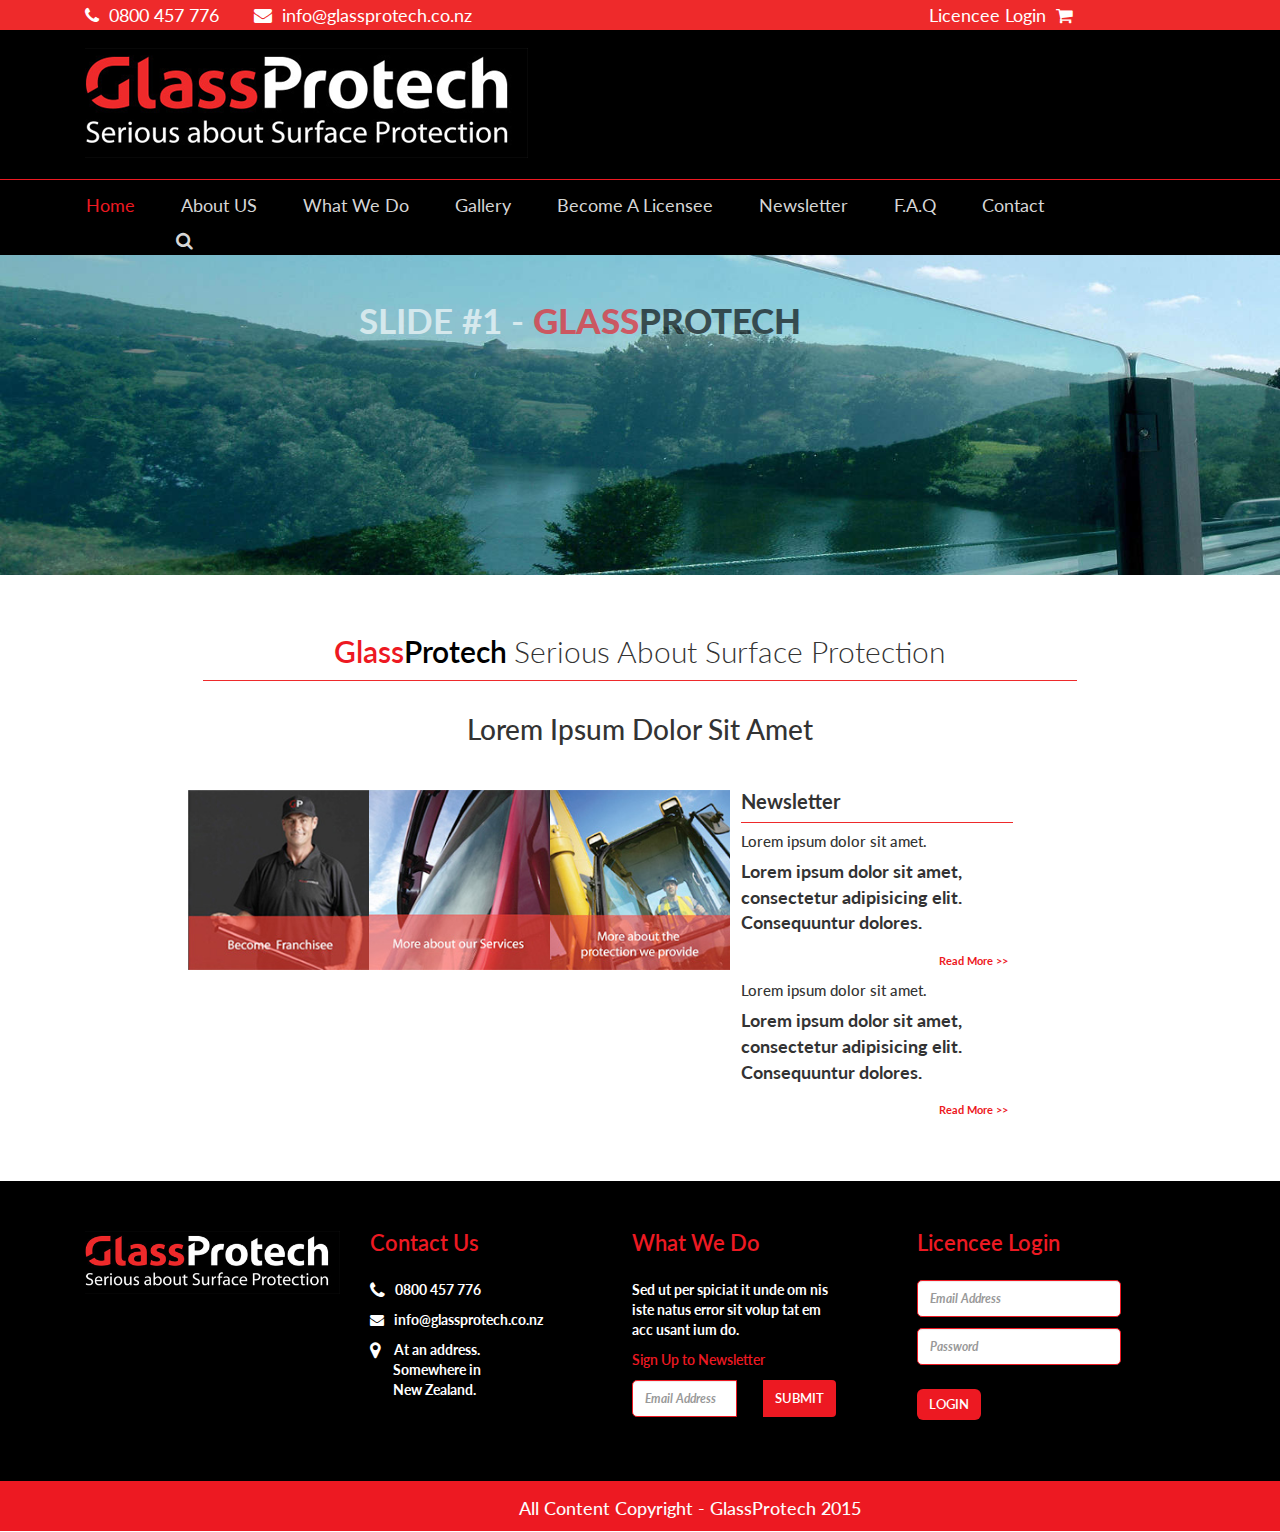
<file: index.html>
<!DOCTYPE	html>
<html>
<head>
	<meta charset="UTF-8">
	<meta name="viewport" content="width=device-width, initial-scale=1">
	<link rel="stylesheet" href="http://maxcdn.bootstrapcdn.com/font-awesome/4.3.0/css/font-awesome.min.css">
	<link rel="stylesheet" href="css/bootstrap.css">
	<link rel="stylesheet" href="css/nivo-slider.css" type="text/css" />
	<link rel="stylesheet" href="css/style.css">
	<title>GlassProtech</title>
</head>
<body id="home">

	<!-- MAIN WRAPPER -->
	<div class="container-fluid">
		<!-- TOP PANEL -->
		<div class="row top-panel">
			<div class="container">
				<!-- Contact Details -->
				<div class="col-xs-8 contact-details">
					<i class="fa fa-phone"></i>&nbsp;&nbsp;0800 457 776
					<span class="email">
						<i class="fa fa-envelope"></i>&nbsp;&nbsp;<a href="mailto:info@glassprotech.co.nz">info@glassprotech.co.nz</a>
					</span>
				</div>
				<!-- Login -->
				<div class="col-xs-1 extra-gutter"></div>
				<!-- <div class="col-xs-1 extra-gutter"></div> -->
				<div class="col-xs-3 login">Licencee Login&nbsp;&nbsp;<i class="fa fa-shopping-cart"></i></div>
			</div>
		</div>
		<!-- LOGO PANEL -->
		<div class="row logo-panel">
			<div class="container">
				<div class="col-md-6">
					<div class="logo">
						<img src="img/logo.png" alt="Glass Protech Logo" >
					</div>
				</div>
			</div>
		</div>
		<!-- NAV BAR -->
		<div class="row nav-bar">
			<div class="container">
				<!-- <div class="col-lg-12"> -->
					<nav class="navbar navbar-default">
	          <div id="navbar" class="navbar-collapse collapse">
	            <ul class="nav navbar-nav">
	              <li class="active"><a href="">Home</a></li>
	              <li><a href="about-us.html">About US</a></li>
	              <li><a href="what-we-do.html">What We Do</a></li>
	              <li><a href="#">Gallery</a></li>
	              <li><a href="#">Become A Licensee</a></li>
	              <li><a href="#">Newsletter</a></li>
	              <li><a href="faqs.html">F.A.Q</a></li>
	              <li><a href="#">Contact</a></li>
	              <li><i class="fa fa-search"></i></li>
	            </ul>
	          </div><!--/.nav-collapse -->
	          <!-- <input type="text" class="form-control" placeholder="Search for..."> -->
		      </nav>
				<!-- </div> -->
			</div>
		</div>
		<!-- SLIDER -->
		<div class="row slider">
			<div class="col-xs-12">
				<div id="slider" class="nivoSlider">
			    <img src="img/slider/slide-a.jpg" alt="" title="#caption-a" />
			    <img src="img/slider/slide-b.jpg" alt="" title="#caption-b" />
			    <img src="img/slider/slide-c.jpg" alt="" title="#caption-c" />
				</div>
				<div id="caption-a" class="nivo-html-caption">
			    <strong>SLIDE #1 - <span class="gp-red">GLASS</span><span class="gp-black">PROTECH</span></a>
				</div>
				<div id="caption-b" class="nivo-html-caption">
			    <strong>SLIDE #2 - <span class="gp-red">GLASS</span><span class="gp-black">PROTECH</span></a>
				</div>
				<div id="caption-c" class="nivo-html-caption">
			    <strong>SLIDE #3 - <span class="gp-red">GLASS</span><span class="gp-black">PROTECH</span></a>
				</div>
			</div>
		</div>
		<!-- CONTENT -->
		<div class="row content">
			<div class="container services-home">
				<div class="col-md-12 text-center">
					<h2 class="title-home"><span class="gp-red">Glass</span><span class="gp-black">Protech</span> <span class="title-home-thin">Serious About Surface Protection</span></h2>
					<h3 class="sub-title-home">Lorem ipsum dolor sit amet</h3>
				</div>
				<div class="service-home first">
					<img src="img/glassprotech-services-a.jpg" alt="">
				</div>
				<div class="service-home">
					<img src="img/glassprotech-services-b.jpg" alt="">
				</div>
				<div class="service-home last">
					<img src="img/glassprotech-services-c.jpg" alt="">
				</div>
				<div class="news-home">
					<h3 class="h3 news-title">Newsletter</h3>
					<div class="news-item first">
						<h4 class="h4">Lorem ipsum dolor sit amet.</h4>
						<p>Lorem ipsum dolor sit amet, consectetur adipisicing elit. Consequuntur dolores.</p>
						<p class="text-right">
							<small><a href="">Read More >></a></small>
						</p>
					</div>
					<div class="news-item">
						<h4 class="h4">Lorem ipsum dolor sit amet.</h4>
						<p>Lorem ipsum dolor sit amet, consectetur adipisicing elit. Consequuntur dolores.</p>
						<p class="text-right">
							<small><a href="">Read More >></a></small>
						</p>
					</div>
				</div>
			</div>
		</div>
		<!-- FOOTER -->
		<div class="row footer">
			<div class="container">
				<!-- LOGO -->
				<div class="col-sm-3">
					<img src="img/logo.png" alt="Glass Protech Logo" >
				</div>
				<!-- CONTACT US -->
				<div class="col-sm-3 contact-us">
					<h4 class="footer-title">Contact Us</h4>
					<p><i class="fa fa-phone fa-lg"></i>0800 457 776</p>
					<p class="email"><i class="fa fa-envelope"></i><a href="mailto:info@glassprotech.co.nz">info@glassprotech.co.nz</a></p>
					<p><i class="fa fa-map-marker fa-lg"></i>&nbsp;At an address.<br><span class="indent">Somewhere in</span><br><span class="indent">New Zealand.</span></p>
				</div>
				<!-- WHAT WE DO -->
				<div class="col-sm-3">
					<h4 class="footer-title">What We Do</h4>
					<p>Sed ut per spiciat it  unde om nis iste natus error sit volup tat em acc usant ium do.</p>
					<p class="footer-sub-title">Sign Up to Newsletter</p>
					<div class="input-group">
						<input type="text" class="form-control" placeholder="Email Address" aria-describedby="basic-addon2">
						<span class="input-group-addon" id="basic-addon2">SUBMIT</span>
					</div>
				</div>
				<!-- LOGIN -->
				<div class="col-sm-3">
					<h4 class="footer-title">Licencee Login</h4>
					<input type="text" class="form-control" placeholder="Email Address">
					<hr>
					<input type="text" class="form-control" placeholder="Password">
					<button type="button" class="btn btn-default" aria-label="login">LOGIN</button>
				</div>
			</div>
		</div>
		<!-- BOTTOM PANEL -->
		<div class="row bottom-panel">
			<div class="col-xs-12 text-center">
				<p>All Content Copyright - GlassProtech 2015</p>
			</div>
		</div>
	</div><!-- main wrapper ends -->

<!-- All JS Files -->
<script src="js/jquery.js"></script>
<script src="js/nivo-slider/jquery.nivo.slider.js" type="text/javascript"></script>
<script src="js/custom.js"></script>
</body>
</html>
</file>
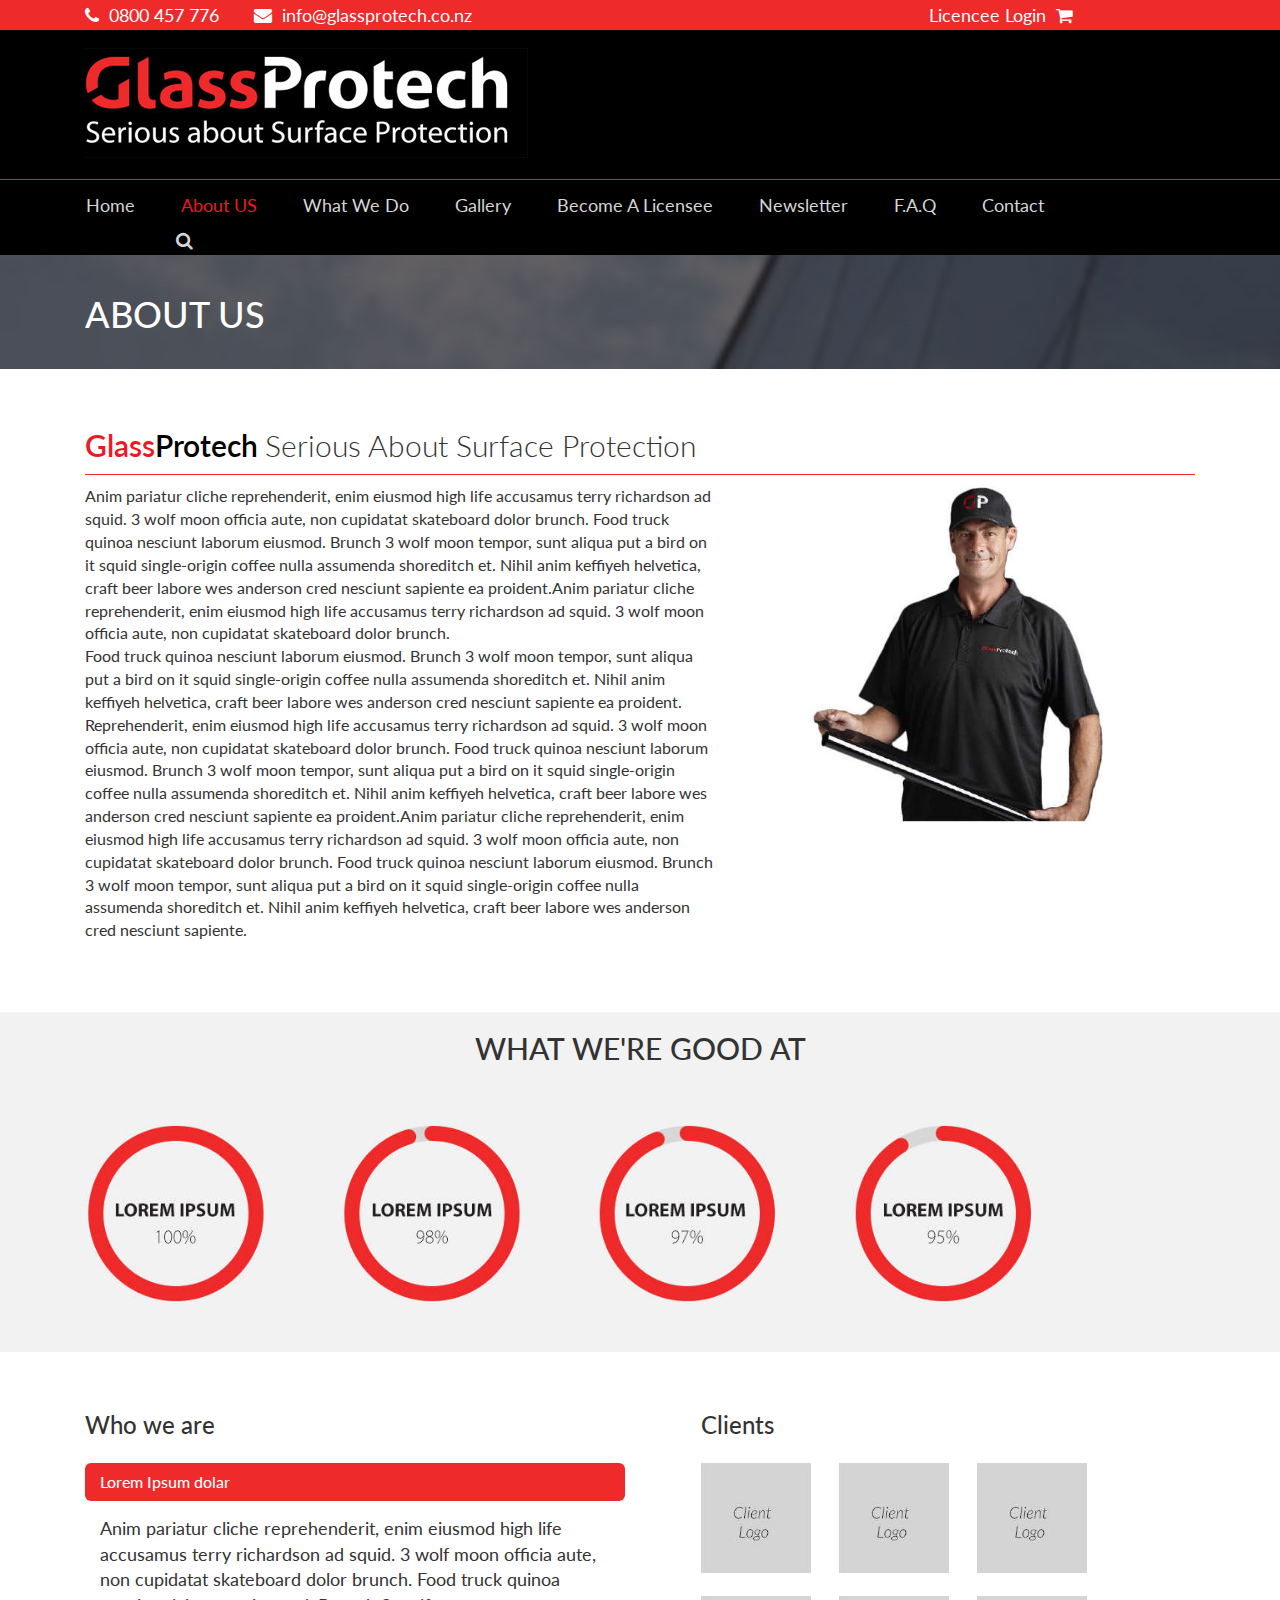
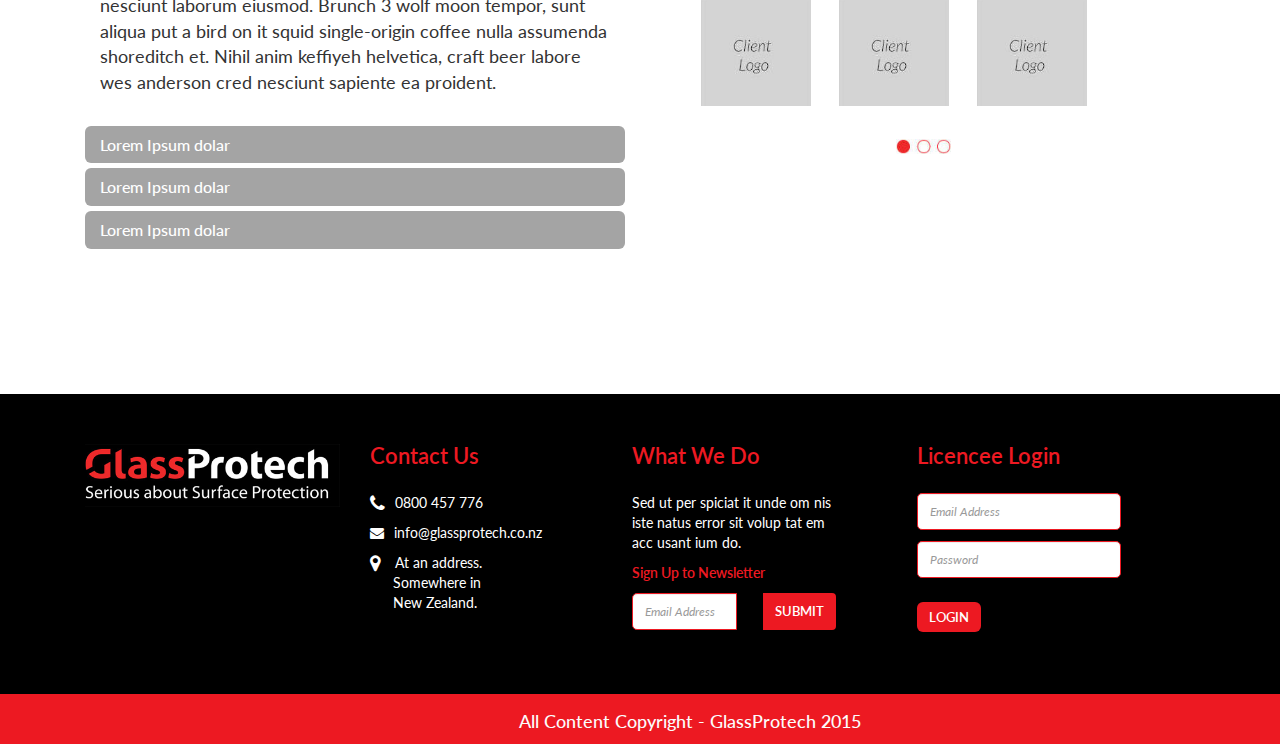
<file: about-us.html>
<!DOCTYPE	html>
<html>
<head>
	<meta charset="UTF-8">
	<meta name="viewport" content="width=device-width, initial-scale=1">
	<link rel="stylesheet" href="http://maxcdn.bootstrapcdn.com/font-awesome/4.3.0/css/font-awesome.min.css">
	<link rel="stylesheet" href="css/bootstrap.css">
	<link rel="stylesheet" href="css/style.css">
	<title>GlassProtech</title>
</head>
<body id="about-us">

	<!-- MAIN WRAPPER -->
	<div class="container-fluid">
		<!-- TOP PANEL -->
		<div class="row top-panel">
			<div class="container">
				<!-- Contact Details -->
				<div class="col-xs-8 contact-details">
					<i class="fa fa-phone"></i>&nbsp;&nbsp;0800 457 776
					<span class="email">
						<i class="fa fa-envelope"></i>&nbsp;&nbsp;<a href="mailto:info@glassprotech.co.nz">info@glassprotech.co.nz</a>
					</span>
				</div>
				<!-- Login -->
				<div class="col-xs-1 extra-gutter"></div>
				<!-- <div class="col-xs-1 extra-gutter"></div> -->
				<div class="col-xs-3 login">Licencee Login&nbsp;&nbsp;<i class="fa fa-shopping-cart"></i></div>
			</div>
		</div>
		<!-- LOGO PANEL -->
		<div class="row logo-panel">
			<div class="container">
				<div class="col-md-6">
					<div class="logo">
						<img src="img/logo.png" alt="Glass Protech Logo" >
					</div>
				</div>
			</div>
		</div>
		<!-- NAV BAR -->
		<div class="row nav-bar">
			<div class="container">
				<!-- <div class="col-lg-12"> -->
					<nav class="navbar navbar-default">
	          <div id="navbar" class="navbar-collapse collapse">
	            <ul class="nav navbar-nav">
	              <li><a href="index.html">Home</a></li>
	              <li class="active"><a href="about-us.html">About US</a></li>
	              <li><a href="#">What We Do</a></li>
	              <li><a href="#">Gallery</a></li>
	              <li><a href="#">Become A Licensee</a></li>
	              <li><a href="#">Newsletter</a></li>
	              <li><a href="#">F.A.Q</a></li>
	              <li><a href="#">Contact</a></li>
	              <li><i class="fa fa-search"></i></li>
	            </ul>
	          </div><!--/.nav-collapse -->
	          <!-- <input type="text" class="form-control" placeholder="Search for..."> -->
		      </nav>
				<!-- </div> -->
			</div>
		</div>
		<!-- HEADER -->
		<div class="row">
			<div class="content-header">
				<!-- <img src="img/content-header.jpg" alt=""> -->
				<div class="container">
					<div class="col-xs-12">
						<h1>ABOUT US</h1>
					</div>
				</div>
			</div>
		</div>
		<!-- CONTENT -->
		<div class="container">
			<div class="col-xs-12">
				<h2 class="title-home"><span class="gp-red">Glass</span><span class="gp-black">Protech</span> <span class="title-home-thin">Serious About Surface Protection</span></h2>
			</div>
			<div class="clearfix"></div>
			<!-- BUSINESS DESCRIPTION -->
			<section id="business-desc">
				<div class="col-sm-7">
					<p>Anim pariatur cliche reprehenderit, enim eiusmod high life accusamus terry richardson ad squid. 3 wolf moon officia aute, non cupidatat skateboard dolor brunch. Food truck quinoa nesciunt laborum eiusmod. Brunch 3 wolf moon tempor, sunt aliqua put a bird on it squid single-origin coffee nulla assumenda shoreditch et. Nihil anim keffiyeh helvetica, craft beer labore wes anderson cred nesciunt sapiente ea proident.Anim pariatur cliche reprehenderit, enim eiusmod high life accusamus terry richardson ad squid. 3 wolf moon officia aute, non cupidatat skateboard dolor brunch.<br> Food truck quinoa nesciunt laborum eiusmod. Brunch 3 wolf moon tempor, sunt aliqua put a bird on it squid single-origin coffee nulla assumenda shoreditch et. Nihil anim keffiyeh helvetica, craft beer labore wes anderson cred nesciunt sapiente ea proident. Reprehenderit, enim eiusmod high life accusamus terry richardson ad squid. 3 wolf moon officia aute, non cupidatat skateboard dolor brunch. Food truck quinoa nesciunt laborum eiusmod. Brunch 3 wolf moon tempor, sunt aliqua put a bird on it squid single-origin coffee nulla assumenda shoreditch et. Nihil anim keffiyeh helvetica, craft beer labore wes anderson cred nesciunt sapiente ea proident.Anim pariatur cliche reprehenderit, enim eiusmod high life accusamus terry richardson ad squid. 3 wolf moon officia aute, non cupidatat skateboard dolor brunch. Food truck quinoa nesciunt laborum eiusmod. Brunch 3 wolf moon tempor, sunt aliqua put a bird on it squid single-origin coffee nulla assumenda shoreditch et. Nihil anim keffiyeh helvetica, craft beer labore wes anderson cred nesciunt sapiente.</p>
				</div>
				<div class="col-sm-5">
					<img src="img/business-desc.jpg" alt="">
				</div>
			</section>
		</div>
		<!-- WE'RE GOOD AT -->
		<section id="good-at" class="row">
			<div class="container">
				<div class="col-xs-12 text-center">
					<h2 class="text-center">WHAT WE'RE GOOD AT</h2>
				</div>
				<div class="col-xs-12">
					<img src="img/good-at.jpg" alt="">
				</div>

				<!-- <div class="col-sm-6 col-md-3 text-center">
					<h4>LOREM IPSUM</h4>
					<p>100%</p>
				</div>
				<div class="col-sm-6 col-md-3 text-center">
					<h4>LOREM IPSUM</h4>
					<p>98%</p>
				</div>
				<div class="col-sm-6 col-md-3 text-center">
					<h4>LOREM IPSUM</h4>
					<p>97%</p>
				</div>
				<div class="col-sm-6 col-md-3 text-center">
					<h4>LOREM IPSUM</h4>
					<p>95%</p>
				</div> -->
			</div>
		</section>
		<div class="container bottom-section">
			<!-- WHO WE ARE -->
			<section id="who-we-are">
				<div class="col-md-6">
					<h3>Who we are</h3>
					<div class="panel-group accordion" id="who-we-are-accordion" role="tablist" aria-multiselectable="true">
					  <div class="panel panel-default">
					    <div class="panel-heading headingOne" role="tab" id="headingOne">
					      <h4 class="panel-title">
					        <a data-toggle="collapse" data-parent="#who-we-are-accordion" href="#collapseOne" aria-expanded="true" aria-controls="collapseOne">
					          Lorem Ipsum dolar
					        </a>
					      </h4>
					    </div>
					    <div id="collapseOne" class="panel-collapse collapse in" role="tabpanel" aria-labelledby="headingOne">
					      <div class="panel-body">
					        <p>Anim pariatur cliche reprehenderit, enim eiusmod high life accusamus terry richardson ad squid. 3 wolf moon officia aute, non cupidatat skateboard dolor brunch. Food truck quinoa nesciunt laborum eiusmod. Brunch 3 wolf moon tempor, sunt aliqua put a bird on it squid single-origin coffee nulla assumenda shoreditch et. Nihil anim keffiyeh helvetica, craft beer labore wes anderson cred nesciunt sapiente ea proident.</p>
					      </div>
					    </div>
					  </div>
					  <div class="panel panel-default">
					    <div class="panel-heading" role="tab" id="headingTwo">
					      <h4 class="panel-title">
					        <a class="collapsed" data-toggle="collapse" data-parent="#who-we-are-accordion" href="#collapseTwo" aria-expanded="false" aria-controls="collapseTwo">
					          Lorem Ipsum dolar
					        </a>
					      </h4>
					    </div>
					    <div id="collapseTwo" class="panel-collapse collapse" role="tabpanel" aria-labelledby="headingTwo">
					      <div class="panel-body">
					        <p>Anim pariatur cliche reprehenderit, enim eiusmod high life accusamus terry richardson ad squid. 3 wolf moon officia aute, non cupidatat skateboard dolor brunch. Food truck quinoa nesciunt laborum eiusmod. Brunch 3 wolf moon tempor, sunt aliqua put a bird on it squid single-origin coffee nulla assumenda shoreditch et. Nihil anim keffiyeh helvetica, craft beer labore wes anderson cred nesciunt sapiente ea proident. Nihil anim keffiyeh helvetica, craft beer.</p>
					      </div>
					    </div>
					  </div>
					  <div class="panel panel-default">
					    <div class="panel-heading" role="tab" id="headingThree">
					      <h4 class="panel-title">
					        <a class="collapsed" data-toggle="collapse" data-parent="#who-we-are-accordion" href="#collapseThree" aria-expanded="false" aria-controls="collapseThree">
					          Lorem Ipsum dolar
					        </a>
					      </h4>
					    </div>
					    <div id="collapseThree" class="panel-collapse collapse" role="tabpanel" aria-labelledby="headingThree">
					      <div class="panel-body">
					        <p>Anim pariatur cliche reprehenderit, enim eiusmod high life accusamus terry richardson ad squid. 3 wolf moon officia aute, non cupidatat skateboard dolor brunch. Food truck quinoa nesciunt laborum eiusmod. Brunch 3 wolf moon tempor, sunt aliqua put a bird on it squid single-origin coffee nulla assumenda shoreditch et. Nihil anim keffiyeh helvetica, craft beer labore wes anderson cred nesciunt sapiente ea proident. Nihil anim keffiyeh helvetica, craft beer.</p>
					      </div>
					    </div>
					  </div>
					  <div class="panel panel-default">
					    <div class="panel-heading" role="tab" id="headingFour">
					      <h4 class="panel-title">
					        <a class="collapsed" data-toggle="collapse" data-parent="#who-we-are-accordion" href="#collapseFour" aria-expanded="false" aria-controls="collapseFour">
					          Lorem Ipsum dolar
					        </a>
					      </h4>
					    </div>
					    <div id="collapseFour" class="panel-collapse collapse" role="tabpanel" aria-labelledby="headingFour">
					      <div class="panel-body">
					        <p>Anim pariatur cliche reprehenderit, enim eiusmod high life accusamus terry richardson ad squid. 3 wolf moon officia aute, non cupidatat skateboard dolor brunch. Food truck quinoa nesciunt laborum eiusmod. Brunch 3 wolf moon tempor, sunt aliqua put a bird on it squid single-origin coffee nulla assumenda shoreditch et. Nihil anim keffiyeh helvetica, craft beer labore wes anderson cred nesciunt sapiente ea proident. Nihil anim keffiyeh helvetica, craft beer.</p>
					      </div>
					    </div>
					  </div>
					</div>
				</div>
			</section>
			<div class="col-md-1 extra-gutter"></div>
			<!-- CLIENTS -->
			<section id="clients">
				<div class="col-md-5">
					<h3>Clients</h3>
					<img src="img/clients.jpg" alt="">
					<img src="img/clients.jpg" alt="">
					<img src="img/clients.jpg" alt="">
					<img src="img/clients.jpg" alt="">
					<img src="img/clients.jpg" alt="">
					<img src="img/clients.jpg" alt="">
					<img class="clients-controls center-block" src="img/clients-controls2.jpg" alt="">
				</div>
			</section>
		</div>
		<!-- FOOTER -->
		<div class="row footer">
			<div class="container">
				<!-- LOGO -->
				<div class="col-sm-3">
					<img src="img/logo.png" alt="Glass Protech Logo" >
				</div>
				<!-- CONTACT US -->
				<div class="col-sm-3 contact-us">
					<h4 class="footer-title">Contact Us</h4>
					<p><i class="fa fa-phone fa-lg"></i>0800 457 776</p>
					<p class="email"><i class="fa fa-envelope"></i><a href="mailto:info@glassprotech.co.nz">info@glassprotech.co.nz</a></p>
					<p><i class="fa fa-map-marker fa-lg"></i>&nbsp;At an address.<br><span class="indent">Somewhere in</span><br><span class="indent">New Zealand.</span></p>
				</div>
				<!-- WHAT WE DO -->
				<div class="col-sm-3">
					<h4 class="footer-title">What We Do</h4>
					<p>Sed ut per spiciat it  unde om nis iste natus error sit volup tat em acc usant ium do.</p>
					<p class="footer-sub-title">Sign Up to Newsletter</p>
					<div class="input-group">
						<input type="text" class="form-control" placeholder="Email Address" aria-describedby="basic-addon2">
						<span class="input-group-addon" id="basic-addon2">SUBMIT</span>
					</div>
				</div>
				<!-- LOGIN -->
				<div class="col-sm-3">
					<h4 class="footer-title">Licencee Login</h4>
					<input type="text" class="form-control" placeholder="Email Address">
					<hr>
					<input type="text" class="form-control" placeholder="Password">
					<button type="button" class="btn btn-default" aria-label="login">LOGIN</button>
				</div>
			</div>
		</div>
		<!-- BOTTOM PANEL -->
		<div class="row bottom-panel">
			<div class="col-xs-12 text-center">
				<p>All Content Copyright - GlassProtech 2015</p>
			</div>
		</div>
	</div><!-- main wrapper ends -->

<!-- All JS Files -->
<script src="js/jquery.js"></script>
<script src="js/bootstrap.js"></script>
<script src="js/custom.js"></script>
</body>
</html>
</file>
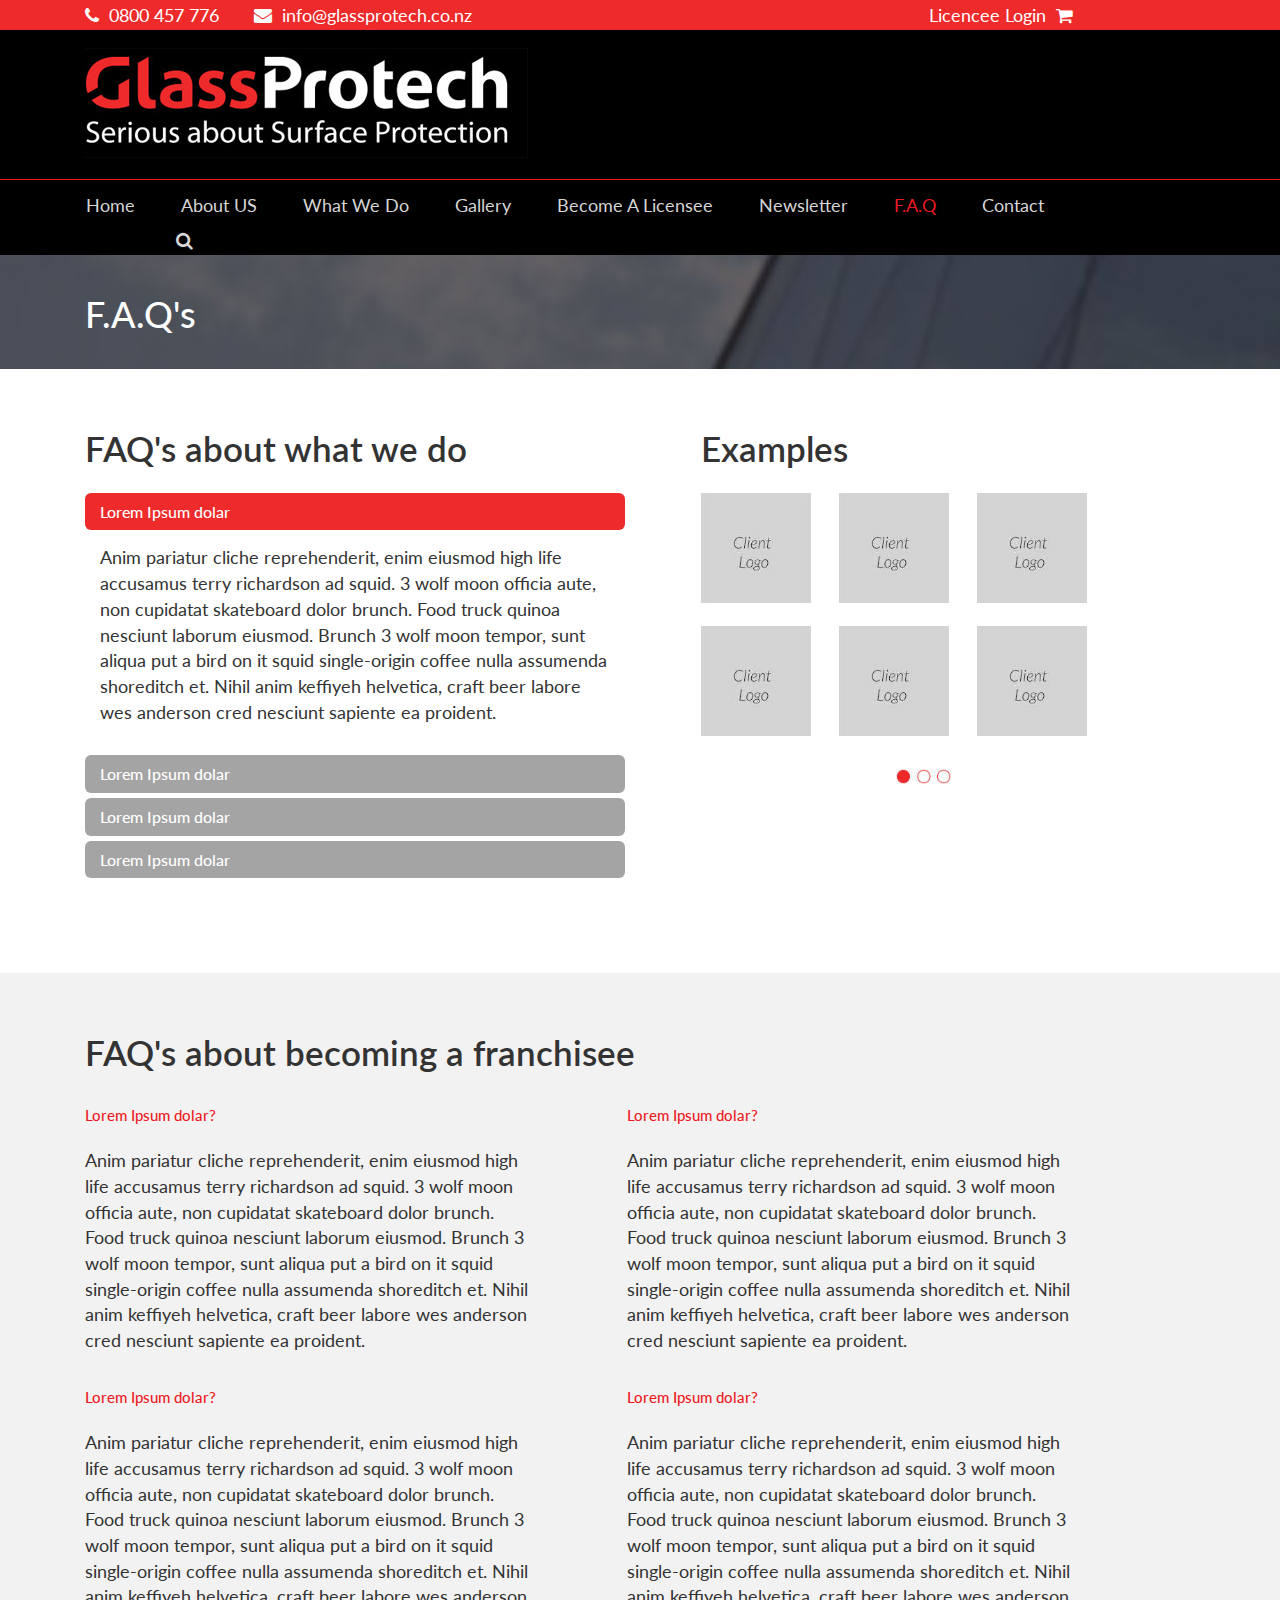
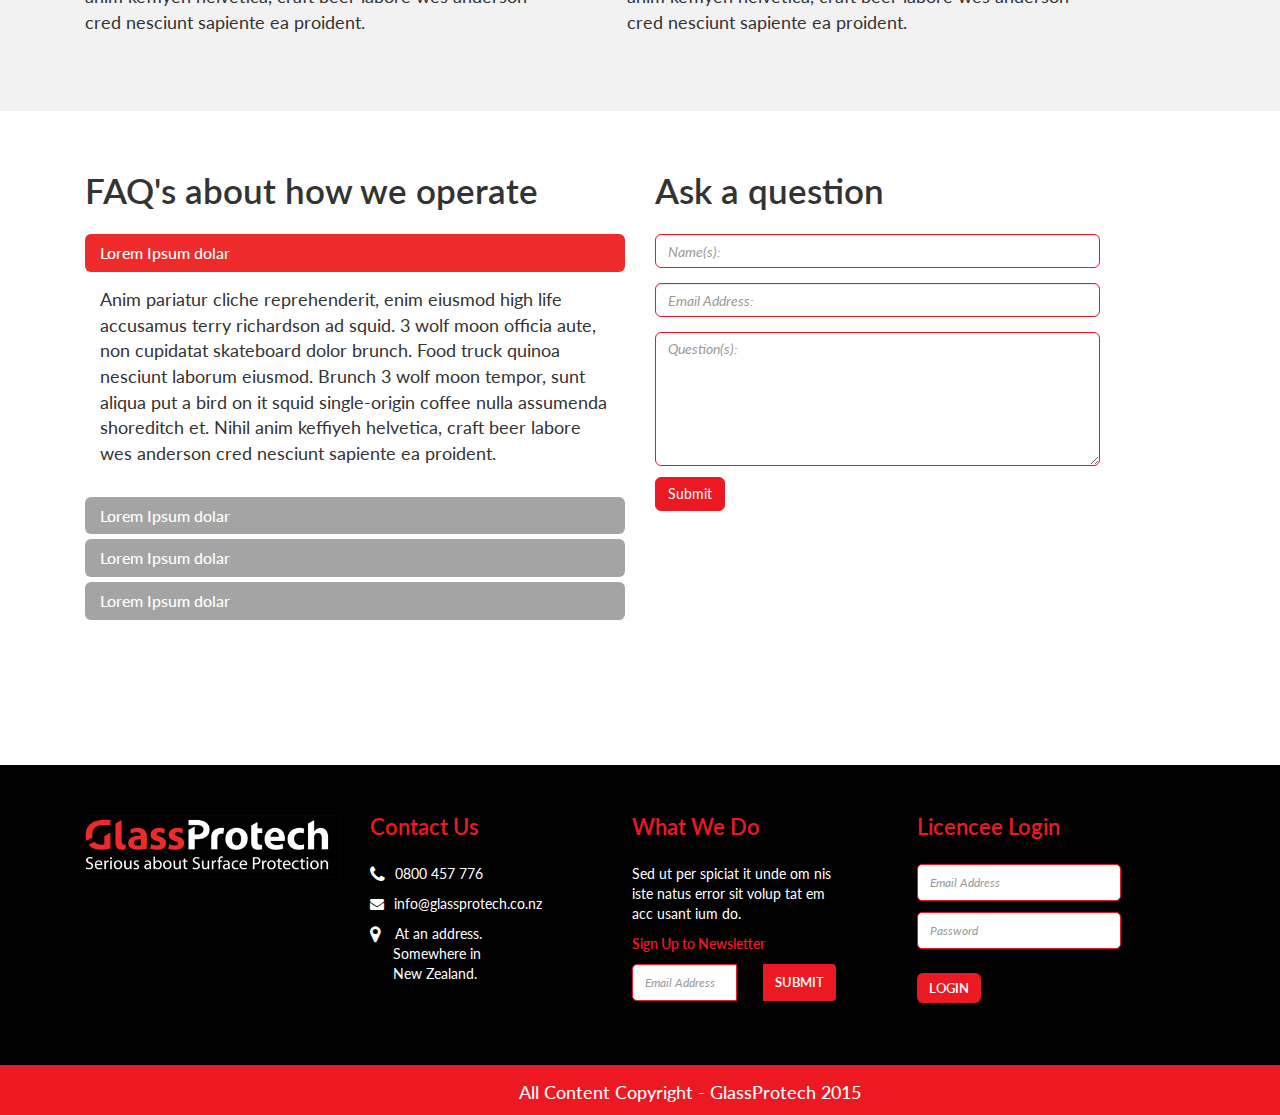
<file: faqs.html>
<!DOCTYPE	html>
<html>
<head>
	<meta charset="UTF-8">
	<meta name="viewport" content="width=device-width, initial-scale=1">
	<link rel="stylesheet" href="http://maxcdn.bootstrapcdn.com/font-awesome/4.3.0/css/font-awesome.min.css">
	<link rel="stylesheet" href="css/bootstrap.css">
	<link rel="stylesheet" href="css/style.css">
	<title>GlassProtech</title>
</head>
<body id="faqs">

	<!-- MAIN WRAPPER -->
	<div class="container-fluid">
		<!-- TOP PANEL -->
		<div class="row top-panel">
			<div class="container">
				<!-- Contact Details -->
				<div class="col-xs-8 contact-details">
					<i class="fa fa-phone"></i>&nbsp;&nbsp;0800 457 776
					<span class="email">
						<i class="fa fa-envelope"></i>&nbsp;&nbsp;<a href="mailto:info@glassprotech.co.nz">info@glassprotech.co.nz</a>
					</span>
				</div>
				<!-- Login -->
				<div class="col-xs-1 extra-gutter"></div>
				<!-- <div class="col-xs-1 extra-gutter"></div> -->
				<div class="col-xs-3 login">Licencee Login&nbsp;&nbsp;<i class="fa fa-shopping-cart"></i></div>
			</div>
		</div>
		<!-- LOGO PANEL -->
		<div class="row logo-panel">
			<div class="container">
				<div class="col-md-6">
					<div class="logo">
						<img src="img/logo.png" alt="Glass Protech Logo" >
					</div>
				</div>
			</div>
		</div>
		<!-- NAV BAR -->
		<div class="row nav-bar">
			<div class="container">
				<!-- <div class="col-lg-12"> -->
					<nav class="navbar navbar-default">
	          <div id="navbar" class="navbar-collapse collapse">
	            <ul class="nav navbar-nav">
	              <li><a href="index.html">Home</a></li>
	              <li><a href="about-us.html">About US</a></li>
	              <li><a href="what-we-do.html">What We Do</a></li>
	              <li><a href="#">Gallery</a></li>
	              <li><a href="#">Become A Licensee</a></li>
	              <li><a href="#">Newsletter</a></li>
	              <li class="active"><a href="faqs.html">F.A.Q</a></li>
	              <li><a href="#">Contact</a></li>
	              <li><i class="fa fa-search"></i></li>
	            </ul>
	          </div><!--/.nav-collapse -->
	          <!-- <input type="text" class="form-control" placeholder="Search for..."> -->
		      </nav>
				<!-- </div> -->
			</div>
		</div>
		<!-- HEADER -->
		<div class="row">
			<div class="content-header">
				<!-- <img src="img/content-header.jpg" alt=""> -->
				<div class="container">
					<div class="col-xs-12">
						<h1>F.A.Q's</h1>
					</div>
				</div>
			</div>
		</div>
		<!-- CONTENT -->
		<section class="multiple-sections row top-row">
			<div class="container">
				<!-- FAQS WE DO -->
				<div class="col-md-6">
					<h3 class="mod-heavy">FAQ's about what we do</h3>
					<div class="panel-group accordion" id="who-we-are-accordion" role="tablist" aria-multiselectable="true">
					  <div class="panel panel-default">
					    <div class="panel-heading headingOne" role="tab" id="headingOne">
					      <h4 class="panel-title">
					        <a data-toggle="collapse" data-parent="#who-we-are-accordion" href="#collapseOne" aria-expanded="true" aria-controls="collapseOne">
					          Lorem Ipsum dolar
					        </a>
					      </h4>
					    </div>
					    <div id="collapseOne" class="panel-collapse collapse in" role="tabpanel" aria-labelledby="headingOne">
					      <div class="panel-body">
					        <p>Anim pariatur cliche reprehenderit, enim eiusmod high life accusamus terry richardson ad squid. 3 wolf moon officia aute, non cupidatat skateboard dolor brunch. Food truck quinoa nesciunt laborum eiusmod. Brunch 3 wolf moon tempor, sunt aliqua put a bird on it squid single-origin coffee nulla assumenda shoreditch et. Nihil anim keffiyeh helvetica, craft beer labore wes anderson cred nesciunt sapiente ea proident.</p>
					      </div>
					    </div>
					  </div>
					  <div class="panel panel-default">
					    <div class="panel-heading" role="tab" id="headingTwo">
					      <h4 class="panel-title">
					        <a class="collapsed" data-toggle="collapse" data-parent="#who-we-are-accordion" href="#collapseTwo" aria-expanded="false" aria-controls="collapseTwo">
					          Lorem Ipsum dolar
					        </a>
					      </h4>
					    </div>
					    <div id="collapseTwo" class="panel-collapse collapse" role="tabpanel" aria-labelledby="headingTwo">
					      <div class="panel-body">
					        <p>Anim pariatur cliche reprehenderit, enim eiusmod high life accusamus terry richardson ad squid. 3 wolf moon officia aute, non cupidatat skateboard dolor brunch. Food truck quinoa nesciunt laborum eiusmod. Brunch 3 wolf moon tempor, sunt aliqua put a bird on it squid single-origin coffee nulla assumenda shoreditch et. Nihil anim keffiyeh helvetica, craft beer labore wes anderson cred nesciunt sapiente ea proident. Nihil anim keffiyeh helvetica, craft beer.</p>
					      </div>
					    </div>
					  </div>
					  <div class="panel panel-default">
					    <div class="panel-heading" role="tab" id="headingThree">
					      <h4 class="panel-title">
					        <a class="collapsed" data-toggle="collapse" data-parent="#who-we-are-accordion" href="#collapseThree" aria-expanded="false" aria-controls="collapseThree">
					          Lorem Ipsum dolar
					        </a>
					      </h4>
					    </div>
					    <div id="collapseThree" class="panel-collapse collapse" role="tabpanel" aria-labelledby="headingThree">
					      <div class="panel-body">
					        <p>Anim pariatur cliche reprehenderit, enim eiusmod high life accusamus terry richardson ad squid. 3 wolf moon officia aute, non cupidatat skateboard dolor brunch. Food truck quinoa nesciunt laborum eiusmod. Brunch 3 wolf moon tempor, sunt aliqua put a bird on it squid single-origin coffee nulla assumenda shoreditch et. Nihil anim keffiyeh helvetica, craft beer labore wes anderson cred nesciunt sapiente ea proident. Nihil anim keffiyeh helvetica, craft beer.</p>
					      </div>
					    </div>
					  </div>
					  <div class="panel panel-default">
					    <div class="panel-heading" role="tab" id="headingFour">
					      <h4 class="panel-title">
					        <a class="collapsed" data-toggle="collapse" data-parent="#who-we-are-accordion" href="#collapseFour" aria-expanded="false" aria-controls="collapseFour">
					          Lorem Ipsum dolar
					        </a>
					      </h4>
					    </div>
					    <div id="collapseFour" class="panel-collapse collapse" role="tabpanel" aria-labelledby="headingFour">
					      <div class="panel-body">
					        <p>Anim pariatur cliche reprehenderit, enim eiusmod high life accusamus terry richardson ad squid. 3 wolf moon officia aute, non cupidatat skateboard dolor brunch. Food truck quinoa nesciunt laborum eiusmod. Brunch 3 wolf moon tempor, sunt aliqua put a bird on it squid single-origin coffee nulla assumenda shoreditch et. Nihil anim keffiyeh helvetica, craft beer labore wes anderson cred nesciunt sapiente ea proident. Nihil anim keffiyeh helvetica, craft beer.</p>
					      </div>
					    </div>
					  </div>
					</div>
				</div>
				<div class="col-md-1 extra-gutter"></div>
				<!-- EXAMPLES -->
				<div class="col-md-5">
					<h3 class="mod-heavy">Examples</h3>
					<img src="img/clients.jpg" alt="" class="my-thumbnail">
					<img src="img/clients.jpg" alt="" class="my-thumbnail">
					<img src="img/clients.jpg" alt="" class="my-thumbnail">
					<img src="img/clients.jpg" alt="" class="my-thumbnail">
					<img src="img/clients.jpg" alt="" class="my-thumbnail">
					<img src="img/clients.jpg" alt="" class="my-thumbnail">
					<img class="my-thumbnails-controls center-block" src="img/clients-controls2.jpg" alt="">
				</div>
			</div>
		</section>

		<!-- FAQS BECOMING A FRANCHISEE -->
		<section id="faq-franchisee" class="row middle-row">
			<div class="container">
				<div class="col-xs-12">
					<h3 class="mod-heavy">FAQ's about becoming a franchisee</h3>
				</div>
				<div class="col-sm-6">
					<h4 class="h4">Lorem Ipsum dolar?</h4>
					<p class="mod-text">Anim pariatur cliche reprehenderit, enim eiusmod high life accusamus terry richardson ad squid. 3 wolf moon officia aute, non cupidatat skateboard dolor brunch. Food truck quinoa nesciunt laborum eiusmod. Brunch 3 wolf moon tempor, sunt aliqua put a bird on it squid single-origin coffee nulla assumenda shoreditch et. Nihil anim keffiyeh helvetica, craft beer labore wes anderson cred nesciunt sapiente ea proident.</p>
				</div>
				<div class="col-sm-6">
					<h4 class="h4">Lorem Ipsum dolar?</h4>
					<p class="mod-text">Anim pariatur cliche reprehenderit, enim eiusmod high life accusamus terry richardson ad squid. 3 wolf moon officia aute, non cupidatat skateboard dolor brunch. Food truck quinoa nesciunt laborum eiusmod. Brunch 3 wolf moon tempor, sunt aliqua put a bird on it squid single-origin coffee nulla assumenda shoreditch et. Nihil anim keffiyeh helvetica, craft beer labore wes anderson cred nesciunt sapiente ea proident.</p>
				</div>
				<div class="col-sm-6">
					<h4 class="h4">Lorem Ipsum dolar?</h4>
					<p class="mod-text">Anim pariatur cliche reprehenderit, enim eiusmod high life accusamus terry richardson ad squid. 3 wolf moon officia aute, non cupidatat skateboard dolor brunch. Food truck quinoa nesciunt laborum eiusmod. Brunch 3 wolf moon tempor, sunt aliqua put a bird on it squid single-origin coffee nulla assumenda shoreditch et. Nihil anim keffiyeh helvetica, craft beer labore wes anderson cred nesciunt sapiente ea proident.</p>
				</div>
				<div class="col-sm-6">
					<h4 class="h4">Lorem Ipsum dolar?</h4>
					<p class="mod-text">Anim pariatur cliche reprehenderit, enim eiusmod high life accusamus terry richardson ad squid. 3 wolf moon officia aute, non cupidatat skateboard dolor brunch. Food truck quinoa nesciunt laborum eiusmod. Brunch 3 wolf moon tempor, sunt aliqua put a bird on it squid single-origin coffee nulla assumenda shoreditch et. Nihil anim keffiyeh helvetica, craft beer labore wes anderson cred nesciunt sapiente ea proident.</p>
				</div>
			</div>
		</section>
		<!-- BOTTOM SECTION - HOW WE OPERATE & CONTACT FORM -->
		<section class="multiple-sections row">
			<div class="container">
				<!-- HOW WE OPERATE -->
				<div class="col-sm-6">
					<h3 class="mod-heavy">FAQ's about how we operate</h3>
					<div class="panel-group accordion" id="who-we-are-accordion" role="tablist" aria-multiselectable="true">
					  <div class="panel panel-default">
					    <div class="panel-heading headingOne" role="tab" id="headingOne">
					      <h4 class="panel-title">
					        <a data-toggle="collapse" data-parent="#who-we-are-accordion" href="#collapseOne" aria-expanded="true" aria-controls="collapseOne">
					          Lorem Ipsum dolar
					        </a>
					      </h4>
					    </div>
					    <div id="collapseOne" class="panel-collapse collapse in" role="tabpanel" aria-labelledby="headingOne">
					      <div class="panel-body">
					        <p>Anim pariatur cliche reprehenderit, enim eiusmod high life accusamus terry richardson ad squid. 3 wolf moon officia aute, non cupidatat skateboard dolor brunch. Food truck quinoa nesciunt laborum eiusmod. Brunch 3 wolf moon tempor, sunt aliqua put a bird on it squid single-origin coffee nulla assumenda shoreditch et. Nihil anim keffiyeh helvetica, craft beer labore wes anderson cred nesciunt sapiente ea proident.</p>
					      </div>
					    </div>
					  </div>
					  <div class="panel panel-default">
					    <div class="panel-heading" role="tab" id="headingTwo">
					      <h4 class="panel-title">
					        <a class="collapsed" data-toggle="collapse" data-parent="#who-we-are-accordion" href="#collapseTwo" aria-expanded="false" aria-controls="collapseTwo">
					          Lorem Ipsum dolar
					        </a>
					      </h4>
					    </div>
					    <div id="collapseTwo" class="panel-collapse collapse" role="tabpanel" aria-labelledby="headingTwo">
					      <div class="panel-body">
					        <p>Anim pariatur cliche reprehenderit, enim eiusmod high life accusamus terry richardson ad squid. 3 wolf moon officia aute, non cupidatat skateboard dolor brunch. Food truck quinoa nesciunt laborum eiusmod. Brunch 3 wolf moon tempor, sunt aliqua put a bird on it squid single-origin coffee nulla assumenda shoreditch et. Nihil anim keffiyeh helvetica, craft beer labore wes anderson cred nesciunt sapiente ea proident. Nihil anim keffiyeh helvetica, craft beer.</p>
					      </div>
					    </div>
					  </div>
					  <div class="panel panel-default">
					    <div class="panel-heading" role="tab" id="headingThree">
					      <h4 class="panel-title">
					        <a class="collapsed" data-toggle="collapse" data-parent="#who-we-are-accordion" href="#collapseThree" aria-expanded="false" aria-controls="collapseThree">
					          Lorem Ipsum dolar
					        </a>
					      </h4>
					    </div>
					    <div id="collapseThree" class="panel-collapse collapse" role="tabpanel" aria-labelledby="headingThree">
					      <div class="panel-body">
					        <p>Anim pariatur cliche reprehenderit, enim eiusmod high life accusamus terry richardson ad squid. 3 wolf moon officia aute, non cupidatat skateboard dolor brunch. Food truck quinoa nesciunt laborum eiusmod. Brunch 3 wolf moon tempor, sunt aliqua put a bird on it squid single-origin coffee nulla assumenda shoreditch et. Nihil anim keffiyeh helvetica, craft beer labore wes anderson cred nesciunt sapiente ea proident. Nihil anim keffiyeh helvetica, craft beer.</p>
					      </div>
					    </div>
					  </div>
					  <div class="panel panel-default">
					    <div class="panel-heading" role="tab" id="headingFour">
					      <h4 class="panel-title">
					        <a class="collapsed" data-toggle="collapse" data-parent="#who-we-are-accordion" href="#collapseFour" aria-expanded="false" aria-controls="collapseFour">
					          Lorem Ipsum dolar
					        </a>
					      </h4>
					    </div>
					    <div id="collapseFour" class="panel-collapse collapse" role="tabpanel" aria-labelledby="headingFour">
					      <div class="panel-body">
					        <p>Anim pariatur cliche reprehenderit, enim eiusmod high life accusamus terry richardson ad squid. 3 wolf moon officia aute, non cupidatat skateboard dolor brunch. Food truck quinoa nesciunt laborum eiusmod. Brunch 3 wolf moon tempor, sunt aliqua put a bird on it squid single-origin coffee nulla assumenda shoreditch et. Nihil anim keffiyeh helvetica, craft beer labore wes anderson cred nesciunt sapiente ea proident. Nihil anim keffiyeh helvetica, craft beer.</p>
					      </div>
					    </div>
					  </div>
					</div>
				</div>
				<!-- <div class="col-md-1 extra-gutter"></div> -->

				<!-- CONTACT FORM -->
				<div class="col-sm-6">
					<h3 class="mod-heavy">Ask a question</h3>
					<form id="faqs-form" class="form-horizontal" role="form" method="post" action="index.php">
				    <div class="form-group">
			        <div class="col-xs-10">
			          <input type="text" class="form-control" id="name" name="name" placeholder="Name(s):" value="">
			        </div>
				    </div>
				    <div class="form-group">
			        <div class="col-xs-10">
			          <input type="email" class="form-control" id="email" name="email" placeholder="Email Address:" value="">
			        </div>
				    </div>
				    <div class="form-group">
			        <div class="col-xs-10">
			          <textarea class="form-control" rows="6" name="message" placeholder="Question(s):"></textarea>
			        </div>
				    </div>
				    <div class="form-group">
			        <div class="col-xs-10">
			          <input id="submit" name="submit" type="submit" value="Submit" class="btn btn-primary">
			        </div>
				    </div>
				    <div class="form-group">
			        <div class="col-sm-10 col-sm-offset-2">
			          <!-- Will be used to display an alert to the user -->
			        </div>
				    </div>
					</form>					
				</div>
			</div>
		</section>
		<!-- FOOTER -->
		<div class="row footer">
			<div class="container">
				<!-- LOGO -->
				<div class="col-sm-3">
					<img src="img/logo.png" alt="Glass Protech Logo" >
				</div>
				<!-- CONTACT US -->
				<div class="col-sm-3 contact-us">
					<h4 class="footer-title">Contact Us</h4>
					<p><i class="fa fa-phone fa-lg"></i>0800 457 776</p>
					<p class="email"><i class="fa fa-envelope"></i><a href="mailto:info@glassprotech.co.nz">info@glassprotech.co.nz</a></p>
					<p><i class="fa fa-map-marker fa-lg"></i>&nbsp;At an address.<br><span class="indent">Somewhere in</span><br><span class="indent">New Zealand.</span></p>
				</div>
				<!-- WHAT WE DO -->
				<div class="col-sm-3">
					<h4 class="footer-title">What We Do</h4>
					<p>Sed ut per spiciat it  unde om nis iste natus error sit volup tat em acc usant ium do.</p>
					<p class="footer-sub-title">Sign Up to Newsletter</p>
					<div class="input-group">
						<input type="text" class="form-control" placeholder="Email Address" aria-describedby="basic-addon2">
						<span class="input-group-addon" id="basic-addon2">SUBMIT</span>
					</div>
				</div>
				<!-- LOGIN -->
				<div class="col-sm-3">
					<h4 class="footer-title">Licencee Login</h4>
					<input type="text" class="form-control" placeholder="Email Address">
					<hr>
					<input type="text" class="form-control" placeholder="Password">
					<button type="button" class="btn btn-default" aria-label="login">LOGIN</button>
				</div>
			</div>
		</div>
		<!-- BOTTOM PANEL -->
		<div class="row bottom-panel">
			<div class="col-xs-12 text-center">
				<p>All Content Copyright - GlassProtech 2015</p>
			</div>
		</div>
	</div><!-- main wrapper ends -->

<!-- All JS Files -->
<script src="js/jquery.js"></script>
<script src="js/bootstrap.js"></script>
<script src="js/custom.js"></script>
</body>
</html>
</file>
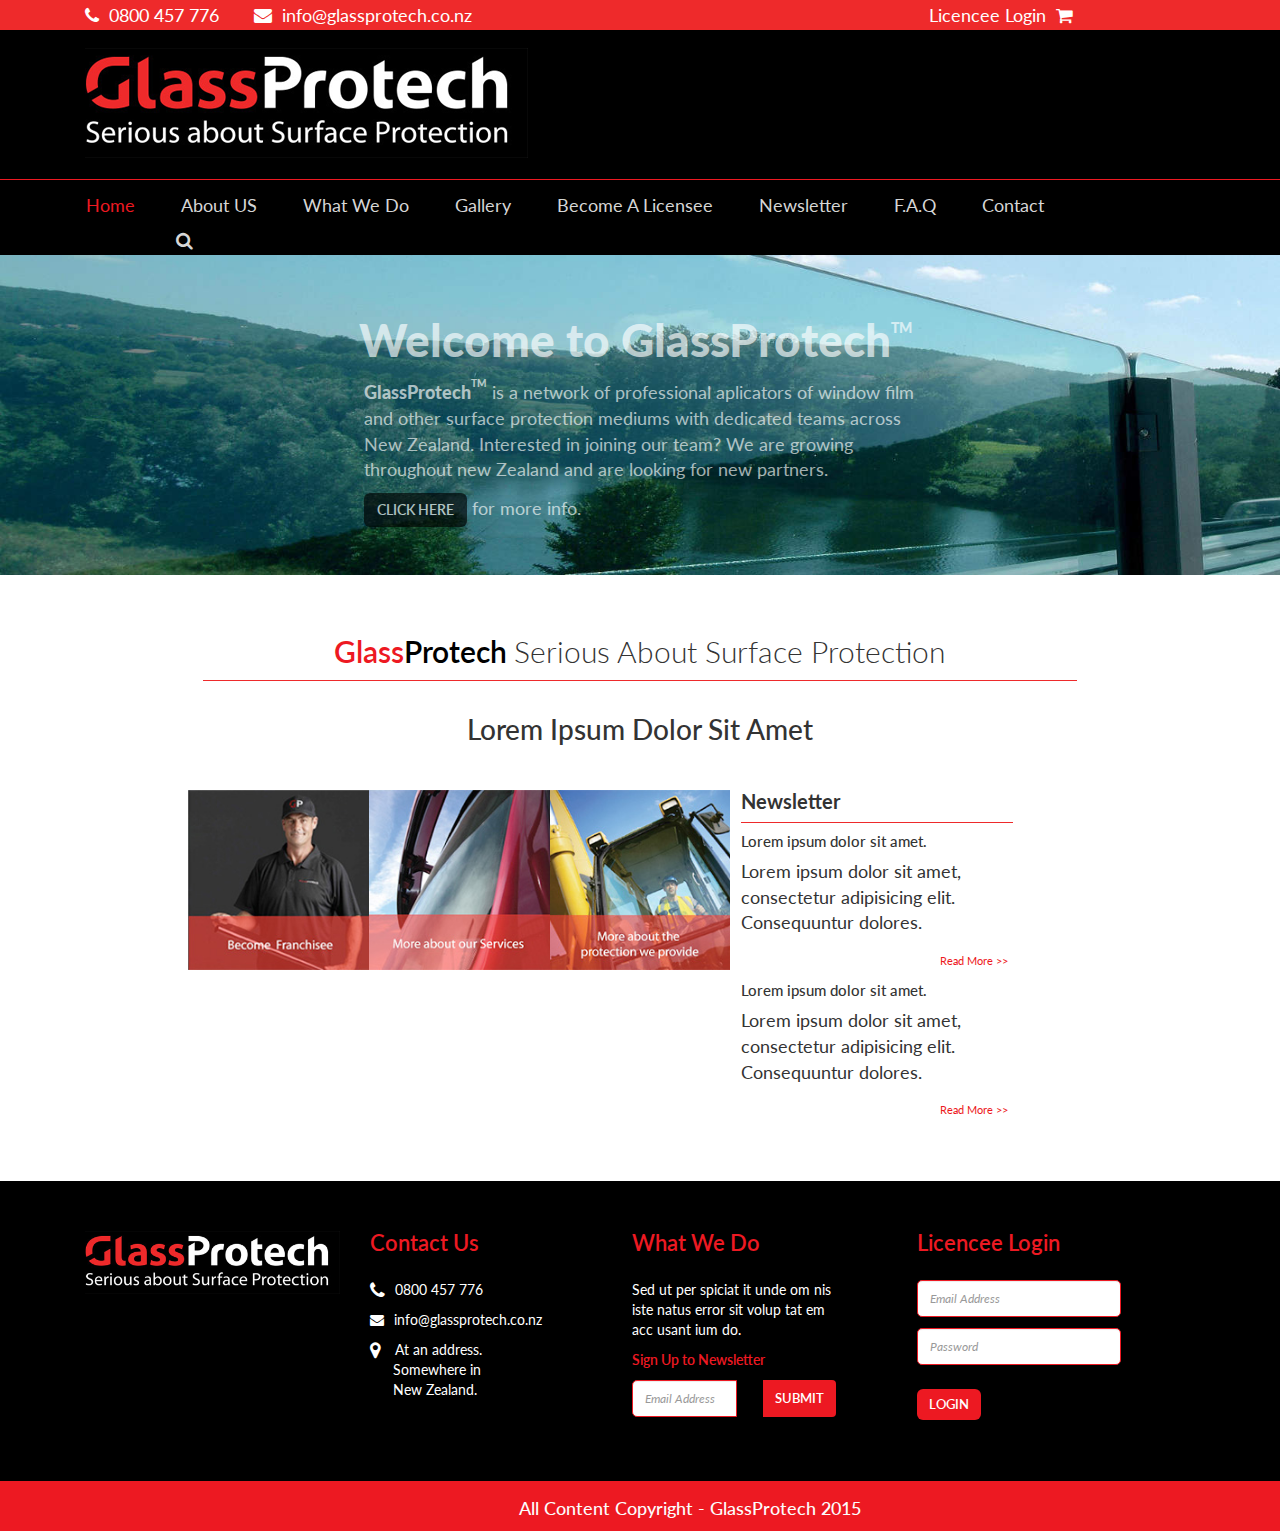
<file: index-slide.html>
<!DOCTYPE	html>
<html>
<head>
	<meta charset="UTF-8">
	<meta name="viewport" content="width=device-width, initial-scale=1">
	<link rel="stylesheet" href="http://maxcdn.bootstrapcdn.com/font-awesome/4.3.0/css/font-awesome.min.css">
	<link rel="stylesheet" href="css/bootstrap.css">
	<link rel="stylesheet" href="css/nivo-slider.css" type="text/css" />
	<link rel="stylesheet" href="css/style.css">
	<title>GlassProtech</title>
</head>
<body id="home">

	<!-- MAIN WRAPPER -->
	<div class="container-fluid">
		<!-- TOP PANEL -->
		<div class="row top-panel">
			<div class="container">
				<!-- Contact Details -->
				<div class="col-xs-8 contact-details">
					<i class="fa fa-phone"></i>&nbsp;&nbsp;0800 457 776
					<span class="email">
						<i class="fa fa-envelope"></i>&nbsp;&nbsp;<a href="mailto:info@glassprotech.co.nz">info@glassprotech.co.nz</a>
					</span>
				</div>
				<!-- Login -->
				<div class="col-xs-1 extra-gutter"></div>
				<!-- <div class="col-xs-1 extra-gutter"></div> -->
				<div class="col-xs-3 login">Licencee Login&nbsp;&nbsp;<i class="fa fa-shopping-cart"></i></div>
			</div>
		</div>
		<!-- LOGO PANEL -->
		<div class="row logo-panel">
			<div class="container">
				<div class="col-md-6">
					<div class="logo">
						<img src="img/logo.png" alt="Glass Protech Logo" >
					</div>
				</div>
			</div>
		</div>
		<!-- NAV BAR -->
		<div class="row nav-bar">
			<div class="container">
				<!-- <div class="col-lg-12"> -->
					<nav class="navbar navbar-default">
	          <div id="navbar" class="navbar-collapse collapse">
	            <ul class="nav navbar-nav">
	              <li class="active"><a href="">Home</a></li>
	              <li><a href="about-us.html">About US</a></li>
	              <li><a href="what-we-do.html">What We Do</a></li>
	              <li><a href="#">Gallery</a></li>
	              <li><a href="#">Become A Licensee</a></li>
	              <li><a href="#">Newsletter</a></li>
	              <li><a href="faqs.html">F.A.Q</a></li>
	              <li><a href="#">Contact</a></li>
	              <li><i class="fa fa-search"></i></li>
	            </ul>
	          </div><!--/.nav-collapse -->
	          <!-- <input type="text" class="form-control" placeholder="Search for..."> -->
		      </nav>
				<!-- </div> -->
			</div>
		</div>
		<!-- SLIDER -->
		<div class="row slider">
			<div class="col-xs-12">
				<div id="slider" class="nivoSlider">
			    <img src="img/slider/slide-a.jpg" alt="" title="#caption" />
			    <img src="img/slider/slide-b.jpg" alt="" title="#caption" />
			    <img src="img/slider/slide-c.jpg" alt="" title="#caption" />
				</div>
				<div id="caption" class="nivo-html-caption">
			    <h1>Welcome to GlassProtech<sup>TM</sup></h1>
			    <p><span class="gp-white">GlassProtech<sup>TM</sup></span> is a network of professional aplicators of window film and other surface protection mediums with dedicated teams across New Zealand. Interested in joining our team? We are growing throughout new Zealand and are looking for new partners.
			    </p>
			    <p><button id="slider-btn" type="button" class="btn btn-default" aria-label="slider-btn">CLICK HERE</button>for more info.</p>
				</div>
				<!-- <div id="caption" class="nivo-html-caption"> -->
				<!-- <div class="col-xs-6 col-xs-offset-3">
				<div class="pirulo">
			    <h1>Welcome to GlassProtech<sup>TM</sup></h1>
			    <p><span class="gp-white">GlassProtech<sup>TM</sup></span> is a network of professional aplicators of window film and other surface protection mediums with dedicated teams across New Zealand. Interested in joining our team? We are growing throughout new Zealand and are looking for new partners.
			    </p>
			    <p><button id="slider-btn" type="button" class="btn btn-default" aria-label="slider-btn">CLICK HERE</button>for more info.</p>
				</div>
				</div> -->
			</div>
		</div>
		<!-- CONTENT -->
		<div class="row content">
			<div class="container services-home">
				<div class="col-md-12 text-center">
					<h2 class="title-home"><span class="gp-red">Glass</span><span class="gp-black">Protech</span> <span class="title-home-thin">Serious About Surface Protection</span></h2>
					<h3 class="sub-title-home">Lorem ipsum dolor sit amet</h3>
				</div>
				<div class="service-home first">
					<img src="img/glassprotech-services-a.jpg" alt="">
				</div>
				<div class="service-home">
					<img src="img/glassprotech-services-b.jpg" alt="">
				</div>
				<div class="service-home last">
					<img src="img/glassprotech-services-c.jpg" alt="">
				</div>
				<div class="news-home">
					<h3 class="h3 news-title">Newsletter</h3>
					<div class="news-item first">
						<h4 class="h4">Lorem ipsum dolor sit amet.</h4>
						<p>Lorem ipsum dolor sit amet, consectetur adipisicing elit. Consequuntur dolores.</p>
						<p class="text-right">
							<small><a href="">Read More >></a></small>
						</p>
					</div>
					<div class="news-item">
						<h4 class="h4">Lorem ipsum dolor sit amet.</h4>
						<p>Lorem ipsum dolor sit amet, consectetur adipisicing elit. Consequuntur dolores.</p>
						<p class="text-right">
							<small><a href="">Read More >></a></small>
						</p>
					</div>
				</div>
			</div>
		</div>
		<!-- FOOTER -->
		<div class="row footer">
			<div class="container">
				<!-- LOGO -->
				<div class="col-sm-3">
					<img src="img/logo.png" alt="Glass Protech Logo" >
				</div>
				<!-- CONTACT US -->
				<div class="col-sm-3 contact-us">
					<h4 class="footer-title">Contact Us</h4>
					<p><i class="fa fa-phone fa-lg"></i>0800 457 776</p>
					<p class="email"><i class="fa fa-envelope"></i><a href="mailto:info@glassprotech.co.nz">info@glassprotech.co.nz</a></p>
					<p><i class="fa fa-map-marker fa-lg"></i>&nbsp;At an address.<br><span class="indent">Somewhere in</span><br><span class="indent">New Zealand.</span></p>
				</div>
				<!-- WHAT WE DO -->
				<div class="col-sm-3">
					<h4 class="footer-title">What We Do</h4>
					<p>Sed ut per spiciat it  unde om nis iste natus error sit volup tat em acc usant ium do.</p>
					<p class="footer-sub-title">Sign Up to Newsletter</p>
					<div class="input-group">
						<input type="text" class="form-control" placeholder="Email Address" aria-describedby="basic-addon2">
						<span class="input-group-addon" id="basic-addon2">SUBMIT</span>
					</div>
				</div>
				<!-- LOGIN -->
				<div class="col-sm-3">
					<h4 class="footer-title">Licencee Login</h4>
					<input type="text" class="form-control" placeholder="Email Address">
					<hr>
					<input type="text" class="form-control" placeholder="Password">
					<button type="button" class="btn btn-default" aria-label="login">LOGIN</button>
				</div>
			</div>
		</div>
		<!-- BOTTOM PANEL -->
		<div class="row bottom-panel">
			<div class="col-xs-12 text-center">
				<p>All Content Copyright - GlassProtech 2015</p>
			</div>
		</div>
	</div><!-- main wrapper ends -->

<!-- All JS Files -->
<script src="js/jquery.js"></script>
<script src="js/nivo-slider/jquery.nivo.slider.js" type="text/javascript"></script>
<script src="js/custom.js"></script>
</body>
</html>
</file>
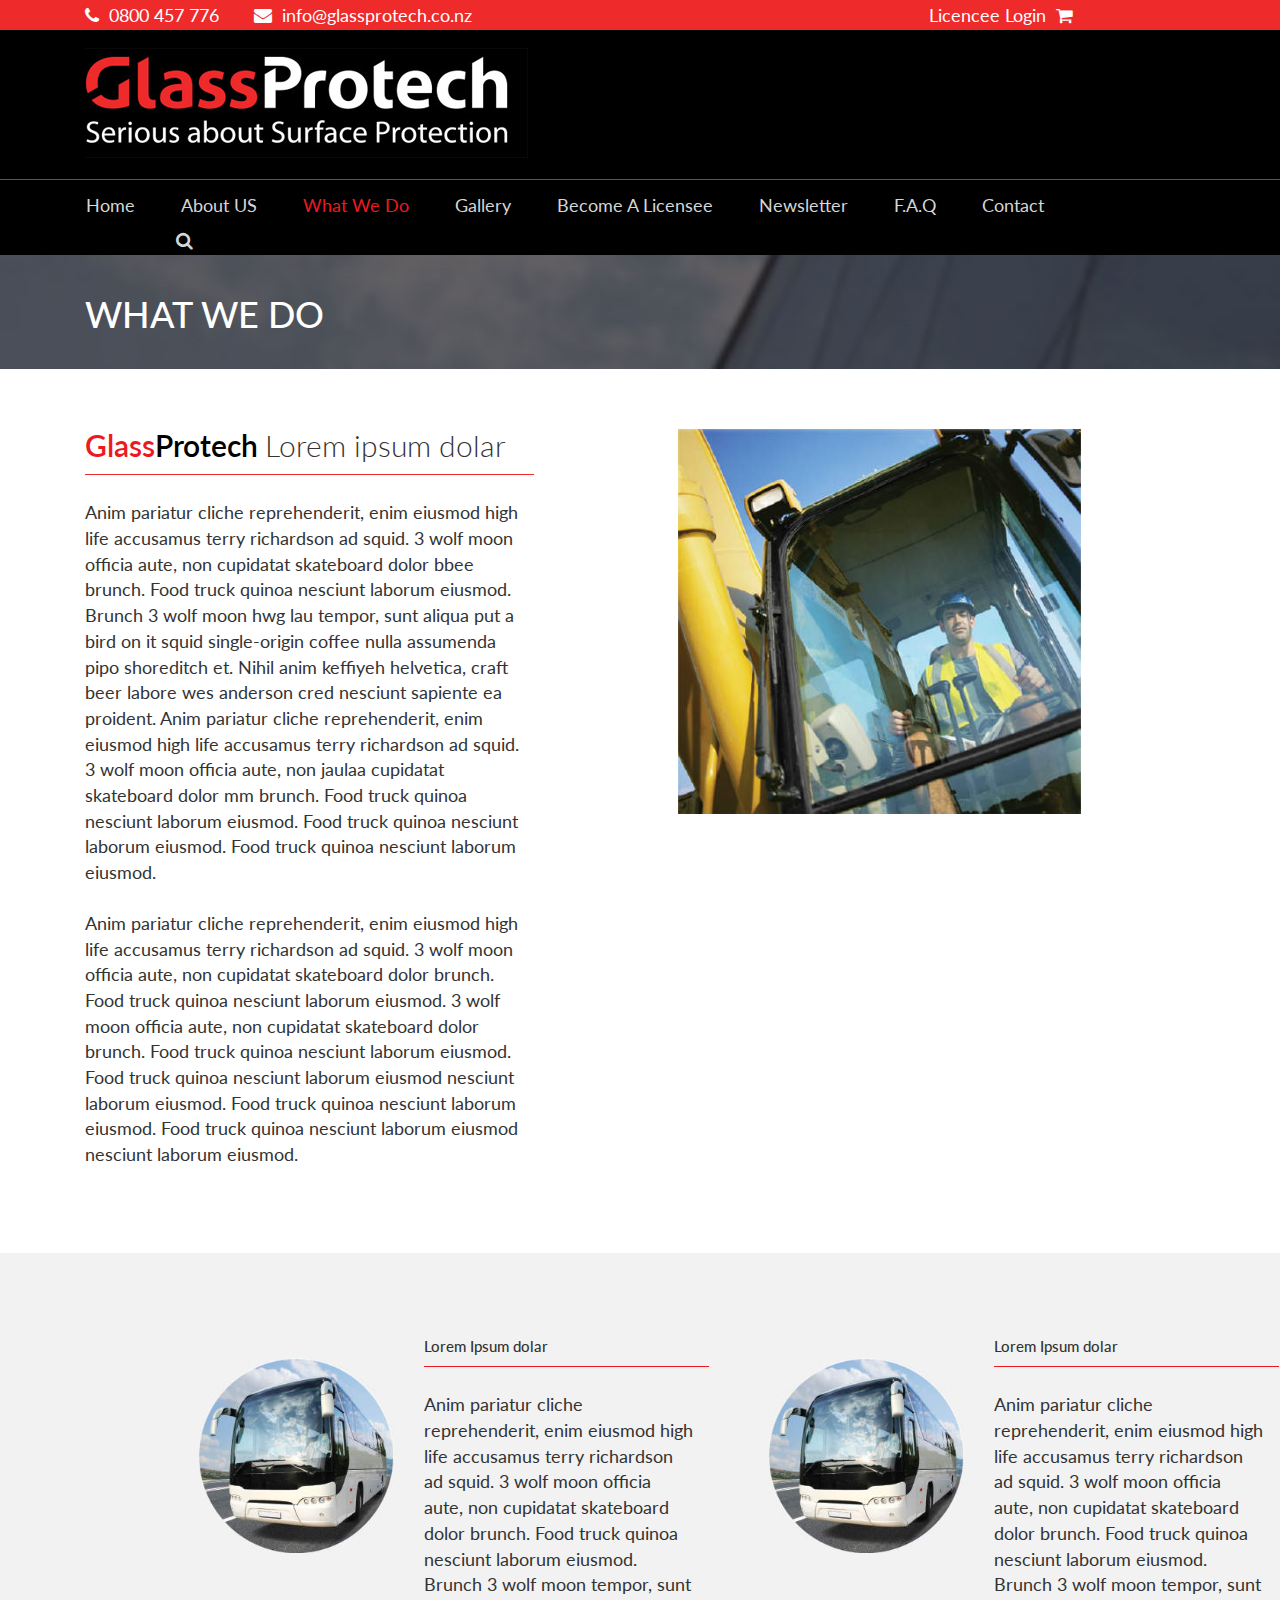
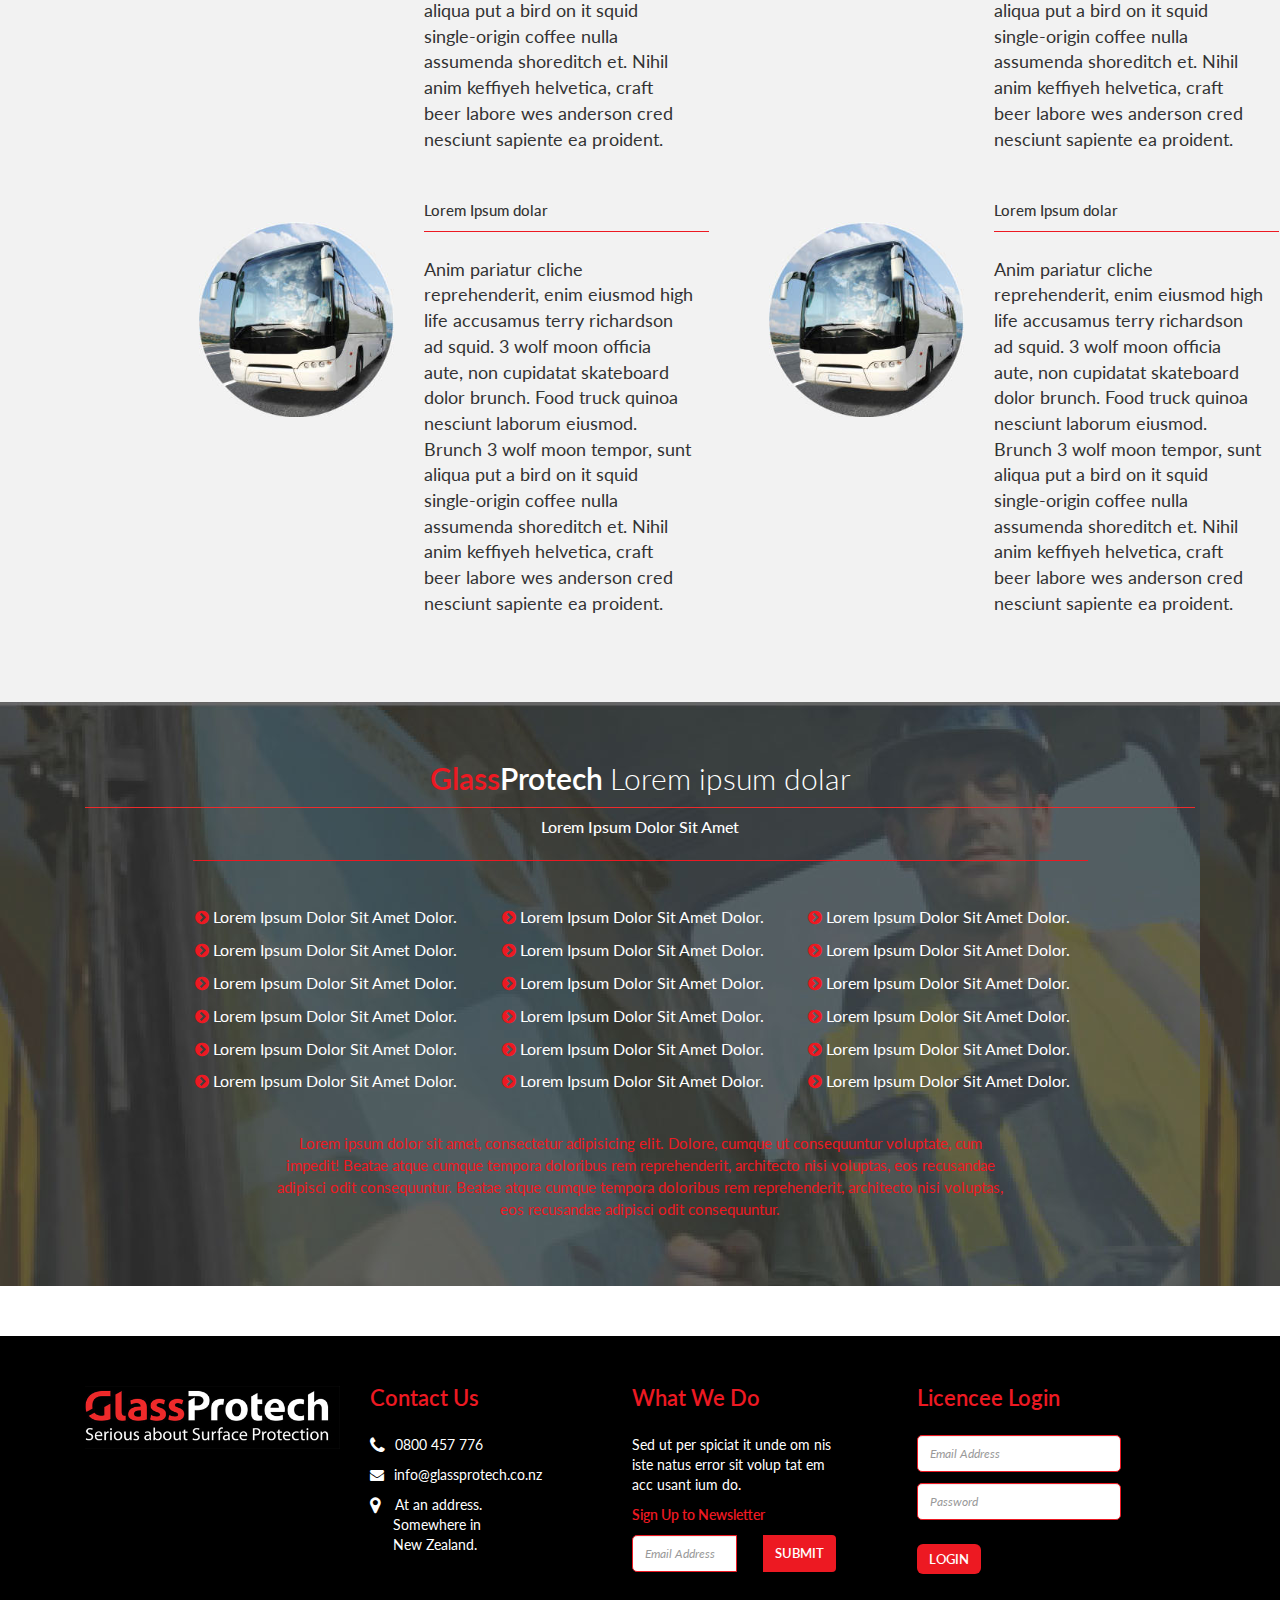
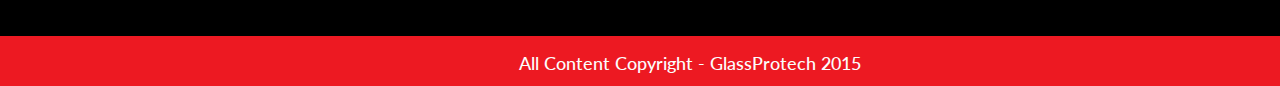
<file: what-we-do.html>
<!DOCTYPE	html>
<html>
<head>
	<meta charset="UTF-8">
	<meta name="viewport" content="width=device-width, initial-scale=1">
	<link rel="stylesheet" href="http://maxcdn.bootstrapcdn.com/font-awesome/4.3.0/css/font-awesome.min.css">
	<link rel="stylesheet" href="css/bootstrap.css">
	<link rel="stylesheet" href="css/style.css">
	<title>GlassProtech</title>
</head>
<body id="what-we-do">

	<!-- MAIN WRAPPER -->
	<div class="container-fluid">
		<!-- TOP PANEL -->
		<div class="row top-panel">
			<div class="container">
				<!-- Contact Details -->
				<div class="col-xs-8 contact-details">
					<i class="fa fa-phone"></i>&nbsp;&nbsp;0800 457 776
					<span class="email">
						<i class="fa fa-envelope"></i>&nbsp;&nbsp;<a href="mailto:info@glassprotech.co.nz">info@glassprotech.co.nz</a>
					</span>
				</div>
				<!-- Login -->
				<div class="col-xs-1 extra-gutter"></div>
				<!-- <div class="col-xs-1 extra-gutter"></div> -->
				<div class="col-xs-3 login">Licencee Login&nbsp;&nbsp;<i class="fa fa-shopping-cart"></i></div>
			</div>
		</div>
		<!-- LOGO PANEL -->
		<div class="row logo-panel">
			<div class="container">
				<div class="col-md-6">
					<div class="logo">
						<img src="img/logo.png" alt="Glass Protech Logo" >
					</div>
				</div>
			</div>
		</div>
		<!-- NAV BAR -->
		<div class="row nav-bar">
			<div class="container">
				<!-- <div class="col-lg-12"> -->
					<nav class="navbar navbar-default">
	          <div id="navbar" class="navbar-collapse collapse">
	            <ul class="nav navbar-nav">
	              <li><a href="index.html">Home</a></li>
	              <li><a href="about-us.html">About US</a></li>
	              <li class="active"><a href="what-we-do">What We Do</a></li>
	              <li><a href="#">Gallery</a></li>
	              <li><a href="#">Become A Licensee</a></li>
	              <li><a href="#">Newsletter</a></li>
	              <li><a href="faqs.html">F.A.Q</a></li>
	              <li><a href="#">Contact</a></li>
	              <li><i class="fa fa-search"></i></li>
	            </ul>
	          </div><!--/.nav-collapse -->
	          <!-- <input type="text" class="form-control" placeholder="Search for..."> -->
		      </nav>
				<!-- </div> -->
			</div>
		</div>
		<!-- HEADER -->
		<div class="row">
			<div class="content-header">
				<!-- <img src="img/content-header.jpg" alt=""> -->
				<div class="container">
					<div class="col-xs-12">
						<h1>WHAT WE DO</h1>
					</div>
				</div>
			</div>
		</div>
		<!-- CONTENT -->
		<section class="multiple-sections row top-row">
			<div class="container">
				<!-- TOP ROW -->
				<div class="col-sm-6">
					<h2 class="title-home"><span class="gp-red">Glass</span><span class="gp-black">Protech</span> <span class="title-home-thin">Lorem ipsum dolar</span></h2>
					<p class="mod-text">Anim pariatur cliche reprehenderit, enim eiusmod high life accusamus terry richardson ad squid. 3 wolf moon officia aute, non cupidatat skateboard dolor bbee brunch. Food truck quinoa nesciunt laborum eiusmod. Brunch 3 wolf moon hwg lau tempor, sunt aliqua put a bird on it squid single-origin coffee nulla assumenda pipo shoreditch et. Nihil anim keffiyeh helvetica, craft beer labore wes anderson cred nesciunt sapiente ea proident. Anim pariatur cliche reprehenderit, enim eiusmod high life accusamus terry richardson ad squid. 3 wolf moon officia aute, non jaulaa cupidatat skateboard dolor mm brunch. Food truck quinoa nesciunt laborum eiusmod. Food truck quinoa nesciunt laborum eiusmod. Food truck quinoa nesciunt laborum eiusmod.</p>
					<p class="mod-text">Anim pariatur cliche reprehenderit, enim eiusmod high life accusamus terry richardson ad squid. 3 wolf moon officia aute, non cupidatat skateboard dolor brunch. Food truck quinoa nesciunt laborum eiusmod. 3 wolf moon officia aute, non cupidatat skateboard dolor brunch. Food truck quinoa nesciunt laborum eiusmod. Food truck quinoa nesciunt laborum eiusmod nesciunt laborum eiusmod. Food truck quinoa nesciunt laborum eiusmod. Food truck quinoa nesciunt laborum eiusmod nesciunt laborum eiusmod.</p>
				</div>
				<div class="col-md-1 extra-gutter"></div>
				<!-- TOP IMAGE -->
				<div class="col-sm-5">
					<img src="img/grua.jpg" alt="">
				</div>
			</div>
		</section>

		<!-- MIDDLE ROW -->
		<section class="row middle-row">
			<div class="container">
				<div class="col-sm-6 module">
					<div class="col-xs-5">
						<img src="img/bus-round.jpg" alt="" class="my-thumbnail">
					</div>
					<div class="col-xs-7">
						<h4 class="h4">Lorem Ipsum dolar</h4>
						<p class="mod-text">Anim pariatur cliche reprehenderit, enim eiusmod high life accusamus terry richardson ad squid. 3 wolf moon officia aute, non cupidatat skateboard dolor brunch. Food truck quinoa nesciunt laborum eiusmod. Brunch 3 wolf moon tempor, sunt aliqua put a bird on it squid single-origin coffee nulla assumenda shoreditch et. Nihil anim keffiyeh helvetica, craft beer labore wes anderson cred nesciunt sapiente ea proident.</p>
					</div>
				</div>
				<!-- <div class="col-sm-2 extra-gutter"></div> -->
				<div class="col-sm-6 module">
					<div class="col-xs-5">
						<img src="img/bus-round.jpg" alt="" class="my-thumbnail">
					</div>
					<div class="col-xs-7">
						<h4 class="h4">Lorem Ipsum dolar</h4>
						<p class="mod-text">Anim pariatur cliche reprehenderit, enim eiusmod high life accusamus terry richardson ad squid. 3 wolf moon officia aute, non cupidatat skateboard dolor brunch. Food truck quinoa nesciunt laborum eiusmod. Brunch 3 wolf moon tempor, sunt aliqua put a bird on it squid single-origin coffee nulla assumenda shoreditch et. Nihil anim keffiyeh helvetica, craft beer labore wes anderson cred nesciunt sapiente ea proident.</p>
					</div>
				</div>
				<div class="col-sm-6 module">
					<div class="col-xs-5">
						<img src="img/bus-round.jpg" alt="" class="my-thumbnail">
					</div>
					<div class="col-xs-7">
						<h4 class="h4">Lorem Ipsum dolar</h4>
						<p class="mod-text">Anim pariatur cliche reprehenderit, enim eiusmod high life accusamus terry richardson ad squid. 3 wolf moon officia aute, non cupidatat skateboard dolor brunch. Food truck quinoa nesciunt laborum eiusmod. Brunch 3 wolf moon tempor, sunt aliqua put a bird on it squid single-origin coffee nulla assumenda shoreditch et. Nihil anim keffiyeh helvetica, craft beer labore wes anderson cred nesciunt sapiente ea proident.</p>
					</div>
				</div>
				<div class="col-sm-6 module">
					<div class="col-xs-5">
						<img src="img/bus-round.jpg" alt="" class="my-thumbnail">
					</div>
					<div class="col-xs-7">
						<h4 class="h4">Lorem Ipsum dolar</h4>
						<p class="mod-text">Anim pariatur cliche reprehenderit, enim eiusmod high life accusamus terry richardson ad squid. 3 wolf moon officia aute, non cupidatat skateboard dolor brunch. Food truck quinoa nesciunt laborum eiusmod. Brunch 3 wolf moon tempor, sunt aliqua put a bird on it squid single-origin coffee nulla assumenda shoreditch et. Nihil anim keffiyeh helvetica, craft beer labore wes anderson cred nesciunt sapiente ea proident.</p>
					</div>
				</div>
			</div>
		</section>
		<!-- BOTTOM SECTION -->
		<section class="row bottom-row">
			<div class="container">
				<!-- TITULO & SUBTITULO -->
				<div class="col-xs-12 text-center">
					<h2 class="title-home"><span class="gp-red">Glass</span><span class="gp-white">Protech</span> <span class="title-home-thin">Lorem ipsum dolar</span></h2>
					<h3 class="sub-title-home">Lorem ipsum dolor sit amet</h3>
					<div class="col-sm-10 col-sm-offset-1"><hr></div>
				</div>
				<!-- TEXT LISTS -->
				<div class="col-sm-10 col-sm-offset-1">
					<div class="col-sm-4">
						<p class="sub-title-home"><i class="fa fa-chevron-circle-right"></i>&nbsp;Lorem ipsum dolor sit amet dolor.</p>
						<p class="sub-title-home"><i class="fa fa-chevron-circle-right"></i>&nbsp;Lorem ipsum dolor sit amet dolor.</p>
						<p class="sub-title-home"><i class="fa fa-chevron-circle-right"></i>&nbsp;Lorem ipsum dolor sit amet dolor.</p>
						<p class="sub-title-home"><i class="fa fa-chevron-circle-right"></i>&nbsp;Lorem ipsum dolor sit amet dolor.</p>
						<p class="sub-title-home"><i class="fa fa-chevron-circle-right"></i>&nbsp;Lorem ipsum dolor sit amet dolor.</p>
						<p class="sub-title-home"><i class="fa fa-chevron-circle-right"></i>&nbsp;Lorem ipsum dolor sit amet dolor.</p>
					</div>
					<div class="col-sm-4">
						<p class="sub-title-home"><i class="fa fa-chevron-circle-right"></i>&nbsp;Lorem ipsum dolor sit amet dolor.</p>
						<p class="sub-title-home"><i class="fa fa-chevron-circle-right"></i>&nbsp;Lorem ipsum dolor sit amet dolor.</p>
						<p class="sub-title-home"><i class="fa fa-chevron-circle-right"></i>&nbsp;Lorem ipsum dolor sit amet dolor.</p>
						<p class="sub-title-home"><i class="fa fa-chevron-circle-right"></i>&nbsp;Lorem ipsum dolor sit amet dolor.</p>
						<p class="sub-title-home"><i class="fa fa-chevron-circle-right"></i>&nbsp;Lorem ipsum dolor sit amet dolor.</p>
						<p class="sub-title-home"><i class="fa fa-chevron-circle-right"></i>&nbsp;Lorem ipsum dolor sit amet dolor.</p>
					</div>
					<div class="col-sm-4">
						<p class="sub-title-home"><i class="fa fa-chevron-circle-right"></i>&nbsp;Lorem ipsum dolor sit amet dolor.</p>
						<p class="sub-title-home"><i class="fa fa-chevron-circle-right"></i>&nbsp;Lorem ipsum dolor sit amet dolor.</p>
						<p class="sub-title-home"><i class="fa fa-chevron-circle-right"></i>&nbsp;Lorem ipsum dolor sit amet dolor.</p>
						<p class="sub-title-home"><i class="fa fa-chevron-circle-right"></i>&nbsp;Lorem ipsum dolor sit amet dolor.</p>
						<p class="sub-title-home"><i class="fa fa-chevron-circle-right"></i>&nbsp;Lorem ipsum dolor sit amet dolor.</p>
						<p class="sub-title-home"><i class="fa fa-chevron-circle-right"></i>&nbsp;Lorem ipsum dolor sit amet dolor.</p>
					</div>
				</div>

				<div class="col-xs-8 col-xs-offset-2 text-center">
					<p class="small">Lorem ipsum dolor sit amet, consectetur adipisicing elit. Dolore, cumque ut consequuntur voluptate, cum impedit! Beatae atque cumque tempora doloribus rem reprehenderit, architecto nisi voluptas, eos recusandae adipisci odit consequuntur. Beatae atque cumque tempora doloribus rem reprehenderit, architecto nisi voluptas, eos recusandae adipisci odit consequuntur.</p>
				</div>
			</div>
		</section>
		<!-- FOOTER -->
		<div class="row footer">
			<div class="container">
				<!-- LOGO -->
				<div class="col-sm-3">
					<img src="img/logo.png" alt="Glass Protech Logo" >
				</div>
				<!-- CONTACT US -->
				<div class="col-sm-3 contact-us">
					<h4 class="footer-title">Contact Us</h4>
					<p><i class="fa fa-phone fa-lg"></i>0800 457 776</p>
					<p class="email"><i class="fa fa-envelope"></i><a href="mailto:info@glassprotech.co.nz">info@glassprotech.co.nz</a></p>
					<p><i class="fa fa-map-marker fa-lg"></i>&nbsp;At an address.<br><span class="indent">Somewhere in</span><br><span class="indent">New Zealand.</span></p>
				</div>
				<!-- WHAT WE DO -->
				<div class="col-sm-3">
					<h4 class="footer-title">What We Do</h4>
					<p>Sed ut per spiciat it  unde om nis iste natus error sit volup tat em acc usant ium do.</p>
					<p class="footer-sub-title">Sign Up to Newsletter</p>
					<div class="input-group">
						<input type="text" class="form-control" placeholder="Email Address" aria-describedby="basic-addon2">
						<span class="input-group-addon" id="basic-addon2">SUBMIT</span>
					</div>
				</div>
				<!-- LOGIN -->
				<div class="col-sm-3">
					<h4 class="footer-title">Licencee Login</h4>
					<input type="text" class="form-control" placeholder="Email Address">
					<hr>
					<input type="text" class="form-control" placeholder="Password">
					<button type="button" class="btn btn-default" aria-label="login">LOGIN</button>
				</div>
			</div>
		</div>
		<!-- BOTTOM PANEL -->
		<div class="row bottom-panel">
			<div class="col-xs-12 text-center">
				<p>All Content Copyright - GlassProtech 2015</p>
			</div>
		</div>
	</div><!-- main wrapper ends -->

<!-- All JS Files -->
<script src="js/jquery.js"></script>
<script src="js/bootstrap.js"></script>
<script src="js/custom.js"></script>
</body>
</html>
</file>
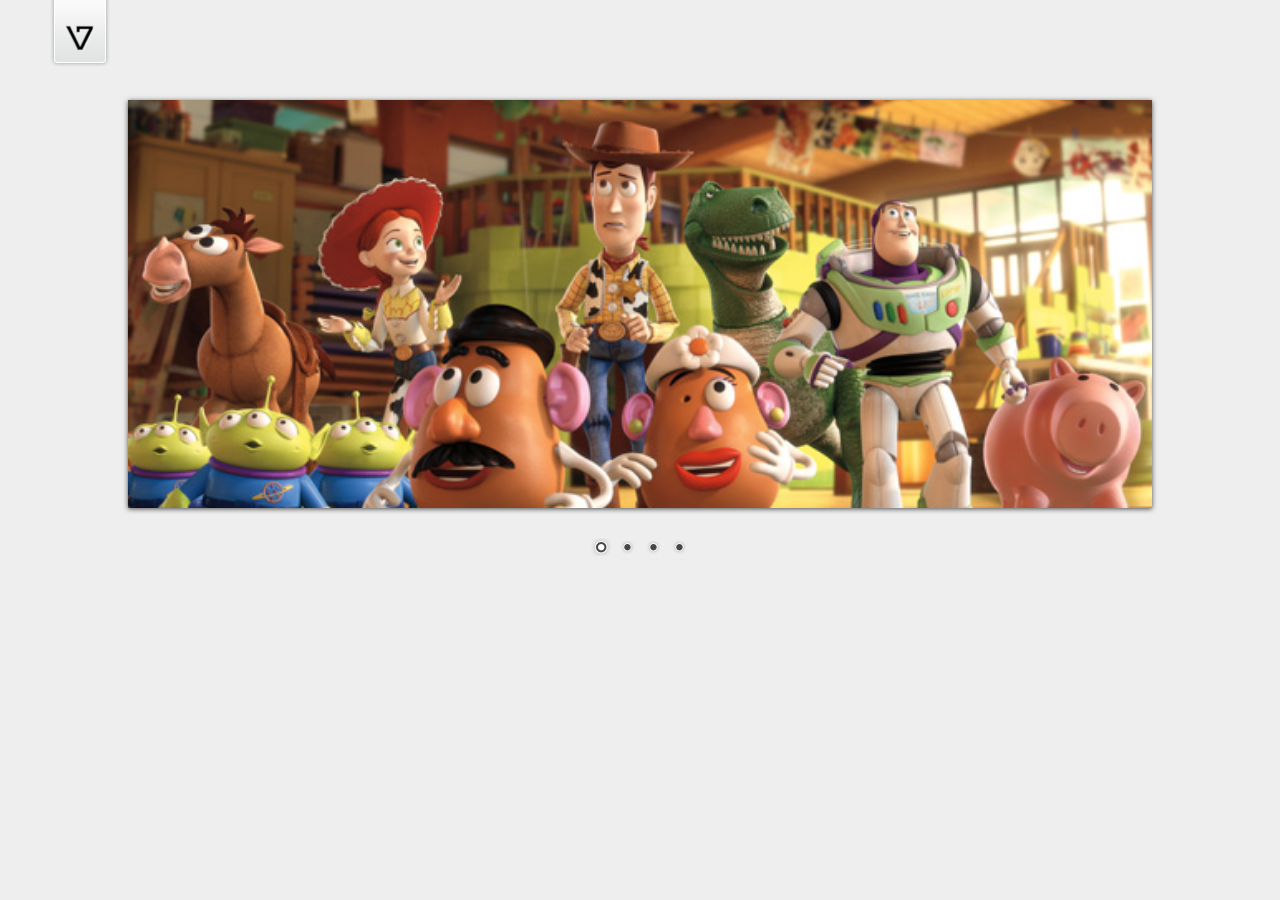
<file: js/nivo-slider/demo/demo.html>
<!DOCTYPE HTML PUBLIC "-//W3C//DTD HTML 4.01//EN" "http://www.w3.org/TR/html4/strict.dtd">
<meta http-equiv="Content-Type" content="text/html; charset=utf-8">
<html lang="en">
<head>
    <title>Nivo Slider Demo</title>
    <link rel="stylesheet" href="../themes/default/default.css" type="text/css" media="screen" />
    <link rel="stylesheet" href="../themes/light/light.css" type="text/css" media="screen" />
    <link rel="stylesheet" href="../themes/dark/dark.css" type="text/css" media="screen" />
    <link rel="stylesheet" href="../themes/bar/bar.css" type="text/css" media="screen" />
    <link rel="stylesheet" href="../nivo-slider.css" type="text/css" media="screen" />
    <link rel="stylesheet" href="style.css" type="text/css" media="screen" />
</head>
<body>
    <div id="wrapper">
        <a href="http://dev7studios.com" id="dev7link" title="Go to dev7studios">dev7studios</a>

        <div class="slider-wrapper theme-default">
          <div id="slider" class="nivoSlider">
            <img src="images/toystory.jpg" data-thumb="images/toystory.jpg" alt="" />
            <a href="http://dev7studios.com">
              <img src="images/up.jpg" data-thumb="images/up.jpg" alt="" title="This is an example of a caption" />
            </a>
            <img src="images/walle.jpg" data-thumb="images/walle.jpg" alt="" data-transition="slideInRight" />
            <img src="images/nemo.jpg" data-thumb="images/nemo.jpg" alt="" title="#htmlcaption" />
          </div>
          <div id="htmlcaption" class="nivo-html-caption">
              <strong>This</strong> is an example of a <em>HTML</em> caption with <a href="#">a link</a>. 
          </div>
        </div>

    </div>
    <script type="text/javascript" src="scripts/jquery-1.9.0.min.js"></script>
    <script type="text/javascript" src="../jquery.nivo.slider.js"></script>
    <script type="text/javascript">
    $(window).load(function() {
        $('#slider').nivoSlider({
          manualAdvance: true,
          prevText: 'PREV',
          nextText: 'NEXT' 
        });
    });
    </script>
</body>
</html>
</file>
<file: css/style.css>
/* All Custom CSS */

/**********************
*	GP red: 	#ED1922	rgb(237,28,36);
*	GP black:	#000000	rgb(15,11,20);
*	GP white:	#FFFFFF	rgb(255,255,255);
**********************/

/**************************** Fonts ***************************/
@import url(http://fonts.googleapis.com/css?family=Lato:400,700,300,400italic);
body,h1,h2,h3,h4,h5,h6,.h1,.h2,.h3,.h4,.h5,.h6 {font-family: 'Lato', sans-serif;}

/************************** Sticky Footer Info *****************/
html {
  position: relative;
  min-height: 100%;
  font-family: 'Lato', sans-serif;
}
body {
  /* Margin bottom by footer height */
  margin-bottom: 400px;
  font-size: 18px;
}

/**************************** Resets ***************************/
img { max-width: 100%; }
h3, .h3 { font-size: 20px; }
h4, .h4 { font-size: 15px; }
p { font-size: 18px; }
small { font-size: 11px; }

/**************************** Colors ***************************/
.gp-red { color: #ED1922; }
.gp-black { color: #000000; }
.gp-white { color: #FFFFFF; }

/*********************************** Sections ******************/
.top-panel{
	background-color: #EE2A2B;
	height:50px;
}
@media (min-width: 640px) {
	.top-panel { height: 30px; }
}

.logo-panel{
	background-color: #000000;
	border-bottom: 1px #ED1922 solid;
	height: 95px;
}
@media (min-width: 480px) {
	.logo-panel {
		height:150px;
	}
}

.nav-bar{
		background-color: #000000;	
}

/**************************** Top Panel ************************/
.contact-details, .login {
	color:#FFF;
	margin-top:3px;
}


/* Fix to look the same as template */
/*@media (min-width: 1200px) {
	.contact-details { padding-left: 45px; padding-right: 0px; }
}*/
/* fix ends */

.top-panel .email { display: block; }
.email a { color:#FFFFFF; }
@media (min-width: 640px) {
	.top-panel .email { margin-left: 30px; display: inline; }
}
.login {
	text-align: right;
}
/* Fix to look the same as template */
@media (min-width: 1200px) {
	.login { padding-right:88px; }
}
/* fix ends */

/**************************** Logo *****************************/
.logo img {
	padding-top: 18px;
	padding-bottom: 15px;
}
/* Fix to look the same as template */
/*@media (min-width: 1200px) {
	.logo img { margin-left: 15px; }
}*/
/* fix ends */

/***************************** Nav *****************************/
.row.nav-bar{
	margin-bottom: 0px;
}

/* Fix to look the same as template */
/*@media (min-width: 1200px) {
	.navbar {
		margin-left: 15px;
	}
}*/
/* fix ends */

ul.nav.navbar-nav {
	width: 100%;
}
.navbar-default .navbar-nav > li > a { margin-right: 46px; padding: 14px 0 2px; color: #d6d6d6;}
ul.nav.navbar-nav li.active a, .navbar-default .navbar-nav > li > a:hover, .navbar-default .navbar-nav > li > a:focus {border-bottom: none;}
.navbar.navbar-default { margin-bottom: 0px; min-height: 50px; }

/* .navbar-nav li a --> see ".navbar-default .navbar-nav > li > a" in bootstrap.css  */

.navbar-nav .fa-search {
	color: #d6d6d6;
	padding-left:90px;
	margin-top: 15px;
}

/************************* Sliders *****************************/
.pirulo {
	position: relative;
}
.nivoSlider:hover .nivo-directionNav a { visibility: visible; }

.slider{
	background-color: #efefef;
}
.slider > .col-xs-12{
	padding: 0px;
}

.nivo-caption {
	margin: auto;
	max-width: 582px;
	max-height:250px;
	position:absolute;
	top:0;
	left:0;
	bottom:0;
	right:0;
}

.caption-title{
	border-bottom: 1px solid #EE2A2B;

}

.nivo-caption h1,
.nivo-caption span {
	font-weight: 900;
}

.nivo-caption h1 { font-size: 46px; }

.nivo-caption p {	color: #fff; }

.nivo-caption sup { vertical-align: super; }
.nivo-caption h1 sup { font-size: 14px; }
.nivo-caption p sup { font-size: 10px; }

.nivo-caption .btn {
	color: #FFFFFF;
	font-weight: 600;
	background-color: #000000;
	margin-right: 5px;
}

/*Flexslider on Galler Page*/
.slide-time{
	margin-top: 1%;
}

/************************* Content *****************************/
.content{
	background-color: #fff;
	height: 500px;
}

.content-header {	background:url(../img/window-panel.jpg); }
.content-header { background-color: #4D515A; }
.content-header img { margin-left:-15px; }
.content-header h1 { color: #FFFFFF; margin: 40px 0px 35px; }

.middle-row { background-color: #f2f2f2; }

.title-home { 
	font-size: 22px; /*this font size avoids having a three-line title in sml devices*/
	font-weight: 600;
	margin-top: 30px;
}
@media (min-width: 768px) {
	.title-home { font-size: 30px; margin-top: 35px; }
}
.title-home-thin {
	font-weight: 300;
}

.sub-title-home {
	text-transform: capitalize;
}
@media (min-width: 1200px) {
	.sub-title-home {
		color:inherit;
		font-size:28px;
		margin-top:33px;
	}
}

/* Services */
.services-home {
	max-width:73%;
}

.service-home {
	margin-top: 25px;
}
@media (min-width: 640px) and (max-width: 767px) {
	.service-home { width:30%; float:left; margin-right: 4px; margin-bottom: 45px; }
	.service-home.first { margin-left: 17px; }
	.service-home.last { margin-right: 17px; }
}
@media (min-width: 768px) {
	.service-home {
		margin-right: 4px;
		margin-top: 35px;
		margin-bottom: 45px;
		float:left;
		width:30%;
	}
	.service-home.first { margin-left: 18px; }
	.service-home.last { margin-right: 26px; }
}
@media (min-width: 992px) {
	.service-home { width: 20%; margin-right: 6px; margin-bottom: 0px; }
	.service-home.first { margin-left: 6px; }
	.service-home.last { margin-right: 20px; }
}
/* Fix to look the same as template */
@media (min-width: 1200px) {
	.service-home { margin-left: 0px; margin-right: 0px; }
	.service-home.first { margin-left: 0px; }
	.service-home.last { margin-right: 11px; }
}

/* fix ends */

.service-home img {
	display: block;
	/*margin-left: auto;
	margin-right: auto;*/
}

/* Newsletter */
.news-home { margin-top: 35px; }
.news-item { max-width: 45%; float: left; }
.news-item.first { margin-right: 10%; }
@media (min-width: 992px) {
	.news-home { width: 30%; float: left; }
	.news-item { max-width: 100%; float: none; }
	.news-item.first { margin-right: 0px; }
}
.news-title{
	border-bottom: 1px solid #EE2A2B;
	padding-bottom: 10px;
	font-weight: bold;
	margin-top: 0px;
}
.news-item a {
	color:#ED1922;
	padding: 5px;
}

/* +++++ About Us +++++ */
#business-desc { margin:30px 0px 60px 0px; overflow: auto; }
#business-desc p { font-size: 16px; }

#good-at {
	background-color: #f2f2f2;
	overflow: auto;
}
#good-at img { margin: 50px 0px; width:950px; }

/*#who-we-are, #clients { overflow: auto; }*/
#who-we-are h3, #clients h3 { font-size: 24px; margin:60px 0px 25px 0px; }

#who-we-are-accordion .panel-heading {
	color: #FFFFFF;
	background-color: #A4A4A4;
}
#who-we-are-accordion .headingOne {
	background-color: #EE2A2B;
}

#business-desc { margin:0px 0px 60px 0px; }
#business-desc .title-home { margin-bottom:40px; }
#business-desc p { font-size: 16px; }

#clients img {
	width:110px; height: 110px;
	margin: 0px 23px 23px 0px;
}
#clients .clients-controls {
	display: block;
	margin:10px auto 0px auto;
	width:55px; height: 15px;
}

#good-at img { margin: 50px 0px; width:950px; } /* fix for the percentage circles */

/* +++++ FAQs +++++ */
#faq-franchisee { padding-bottom:50px; }
#faq-franchisee .col-sm-6 { width: 47.5%; }
#faq-franchisee .h4 { color:#ED1922; }
#faq-franchisee .mod-text { width:90%; }
#faqs-form .form-control { border-radius: 6px; }
#faqs-form .btn { margin-top: -4px; }

/* +++++ What We Do +++++ */
#what-we-do .top-row .col-sm-6 { width: 42%; }
.title-home {
	padding-bottom:12px;
	border-bottom:1px solid #EE2A2B;
	margin-top: 60px;
}
#what-we-do .bottom-row .title-home-thin { color: #222222; }
#what-we-do .top-row .mod-text { padding: 15px 0px 0px 0px; }
#what-we-do .top-row .extra-gutter { width: 10%; }
#what-we-do .top-row img { margin-top:60px; max-height: 385px; }

#what-we-do .middle-row { padding: 60px 0px; }
#what-we-do .middle-row .container { margin-left: 12%; }
#what-we-do .middle-row .my-thumbnail {
	width:100%; height: 100%;
	margin-top: 45px;
}
#what-we-do .middle-row h4 {
	padding-bottom: 12px;
	border-bottom: 1px solid #ED1922;
	margin-top: 25px;
}

#what-we-do .bottom-row { background:url(../img/what-we.jpg); }
#what-we-do .bottom-row .title-home-thin { color: #fff; }
#what-we-do .sub-title-home {
	color:#FFFFFF;
	font-size: 16px;
	margin-top:0px;
}
#what-we-do .bottom-row hr {
	border-color:#ED1922;
	margin-top:15px;
	margin-bottom:45px;
}
#what-we-do .bottom-row .fa { color:#ED1922; }
#what-we-do .bottom-row .small {
	color: #ED1922;
	margin-top:30px;
	margin-bottom:65px;
}

/************************* Footer ******************************/
.footer {
	color: #FFFFFF;
  background-color: #000000;
  padding-top:40px;
  width: 100%;
  /* Set the fixed height of the footer here */
  height:300px;
  position: absolute;
  bottom: 50px;
}
.footer .contact-us { width:23%; }

.footer .input-group,
.footer .form-control,
.footer p:not(.footer-sub-title) { width: 80%; }

.footer .input-group,
.footer .form-control { height:37px; }

.footer p { font-size: 14px; }
.footer img {	padding-top: 10px; }
.footer i { padding-right: 10px; }
.footer input { border-radius:5px; }
.footer hr { visibility: hidden; margin:5px; }
.footer .email a:hover { color: #ED1922; }
.footer .indent { margin-left:23px; }

.footer-title {
	color:#ED1922;
	text-transform: capitalize;
	font-size: 22px;
	font-weight:600;
	margin-bottom: 25px;
}
.footer-sub-title {
	color: #ED1922;
	font-weight: 600;
}
.footer .input-group-addon,
.footer .btn-default {
	color: #FFFFFF;
	background-color: #ED1922;
	font-weight:600;
	font-size: 13px;
	cursor: pointer;
	border:none;
}
.footer .btn-default { margin-top: 24px; }
.footer .form-control { font-style: italic; font-size: 12px; }

/************************* Bottom Panel ************************/
.bottom-panel {
	color: #FCFCFC;
	background-color: #ED1922;
	width: 100%;
	height: 50px;
	position: absolute;
	bottom: 0;
}
.bottom-panel p {
	font-weight: 500;
	margin-left:100px;
	margin-top: 15px;
}

/*********************** General Classes & Elements ************/
a:hover {
	color: #000000;
}

.multiple-sections { margin-bottom: 75px; }

.container.bottom-section { margin-bottom: 75px; }

.extra-gutter { width:4%; }

.center-block {
	display: block;
	margin-right: auto;
	margin-left: auto;
}

/* mod-heavy refers to accordions, small contact forms and small thumbs galleries */
.mod-heavy {
	font-size: 35px;
	font-weight:600;
	margin:60px 0px 25px 0px;
}
.mod-text { padding:15px 15px 15px 0px; }
.my-thumbnail {
	width:110px; height: 110px;
	margin: 0px 23px 23px 0px;
}
.my-thumbnails-controls {
	display: block;
	margin:10px auto 0px auto;
	width:55px; height: 15px;
}

.accordion .panel.panel-default,
.accordion .panel-body { border:none !important; box-shadow: none; }
.accordion .panel-heading {
	 color: #FFFFFF;
	 background-color: #A4A4A4;
	 border-radius: 6px;
	 border:none;
	 }
.accordion .headingOne { /* fix for first presentation. Needs to be done via JS */
	 background-color: #EE2A2B;
	 }
</file>
<file: js/nivo-slider/themes/default/default.css>
/*
Skin Name: Nivo Slider Default Theme
Skin URI: http://nivo.dev7studios.com
Description: The default skin for the Nivo Slider.
Version: 1.3
Author: Gilbert Pellegrom
Author URI: http://dev7studios.com
Supports Thumbs: true
*/

.theme-default .nivoSlider {
	position:relative;
	background:#fff url(loading.gif) no-repeat 50% 50%;
    margin-bottom:10px;
    -webkit-box-shadow: 0px 1px 5px 0px #4a4a4a;
    -moz-box-shadow: 0px 1px 5px 0px #4a4a4a;
    box-shadow: 0px 1px 5px 0px #4a4a4a;
}
.theme-default .nivoSlider img {
	position:absolute;
	top:0px;
	left:0px;
	display:none;
}
.theme-default .nivoSlider a {
	border:0;
	display:block;
}

.theme-default .nivo-controlNav {
	text-align: center;
	padding: 20px 0;
}
.theme-default .nivo-controlNav a {
	display:inline-block;
	width:22px;
	height:22px;
	background:url(bullets.png) no-repeat;
	text-indent:-9999px;
	border:0;
	margin: 0 2px;
}
.theme-default .nivo-controlNav a.active {
	background-position:0 -22px;
}

.theme-default .nivo-directionNav a {
	display:block;
	width:30px;
	height:30px;
	background:url(arrows.png) no-repeat;
	text-indent:-9999px;
	border:0;
	opacity: 0;
	-webkit-transition: all 200ms ease-in-out;
    -moz-transition: all 200ms ease-in-out;
    -o-transition: all 200ms ease-in-out;
    transition: all 200ms ease-in-out;
}
.theme-default:hover .nivo-directionNav a { opacity: 1; }
.theme-default a.nivo-nextNav {
	background-position:-30px 0;
	right:15px;
}
.theme-default a.nivo-prevNav {
	left:15px;
}

.theme-default .nivo-caption {
    font-family: Helvetica, Arial, sans-serif;
}
.theme-default .nivo-caption a {
    color:#fff;
    border-bottom:1px dotted #fff;
}
.theme-default .nivo-caption a:hover {
    color:#fff;
}

.theme-default .nivo-controlNav.nivo-thumbs-enabled {
	width: 100%;
}
.theme-default .nivo-controlNav.nivo-thumbs-enabled a {
	width: auto;
	height: auto;
	background: none;
	margin-bottom: 5px;
}
.theme-default .nivo-controlNav.nivo-thumbs-enabled img {
	display: block;
	width: 120px;
	height: auto;
}
</file>
<file: js/nivo-slider/themes/light/light.css>
/*
Skin Name: Nivo Slider Light Theme
Skin URI: http://nivo.dev7studios.com
Description: A light skin for the Nivo Slider.
Version: 1.0
Author: Gilbert Pellegrom
Author URI: http://dev7studios.com
Supports Thumbs: true
*/

.theme-light.slider-wrapper {
    background: #fff;
    padding: 10px;
}
.theme-light .nivoSlider {
	position:relative;
	background:#fff url(loading.gif) no-repeat 50% 50%;
    margin-bottom:10px;
    overflow: visible;
}
.theme-light .nivoSlider img {
	position:absolute;
	top:0px;
	left:0px;
	display:none;
}
.theme-light .nivoSlider a {
	border:0;
	display:block;
}

.theme-light .nivo-controlNav {
	text-align: left;
	padding: 0;
	position: relative;
	z-index: 10;
}
.theme-light .nivo-controlNav a {
	display:inline-block;
	width:10px;
	height:10px;
	background:url(bullets.png) no-repeat;
	text-indent:-9999px;
	border:0;
	margin: 0 2px;
}
.theme-light .nivo-controlNav a.active {
	background-position:0 100%;
}

.theme-light .nivo-directionNav a {
	display:block;
	width:30px;
	height:30px;
	background: url(arrows.png) no-repeat;
	text-indent:-9999px;
	border:0;
	top: auto;
	bottom: -36px;
	z-index: 11;
}
.theme-light .nivo-directionNav a:hover {
    background-color: #eee;
    -webkit-border-radius: 2px;
    -moz-border-radius: 2px;
    border-radius: 2px;
}
.theme-light a.nivo-nextNav {
	background-position:160% 50%;
	right:0px;
}
.theme-light a.nivo-prevNav {
    background-position:-60% 50%;
    left: auto;
	right: 35px;
}

.theme-light .nivo-caption {
    font-family: Helvetica, Arial, sans-serif;
}
.theme-light .nivo-caption a {
    color:#fff;
    border-bottom:1px dotted #fff;
}
.theme-light .nivo-caption a:hover {
    color:#fff;
}

.theme-light .nivo-controlNav.nivo-thumbs-enabled {
	width: 80%;
}
.theme-light .nivo-controlNav.nivo-thumbs-enabled a {
	width: auto;
	height: auto;
	background: none;
	margin-bottom: 5px;
}
.theme-light .nivo-controlNav.nivo-thumbs-enabled img {
	display: block;
	width: 120px;
	height: auto;
}
</file>
<file: js/nivo-slider/themes/dark/dark.css>
/*
Skin Name: Nivo Slider Dark Theme
Skin URI: http://nivo.dev7studios.com
Description: A dark skin for the Nivo Slider.
Version: 1.0
Author: Gilbert Pellegrom
Author URI: http://dev7studios.com
Supports Thumbs: true
*/

.theme-dark.slider-wrapper {
    background: #222;
    padding: 10px;
}
.theme-dark .nivoSlider {
	position:relative;
	background:#fff url(loading.gif) no-repeat 50% 50%;
    margin-bottom:10px;
    overflow: visible;
}
.theme-dark .nivoSlider img {
	position:absolute;
	top:0px;
	left:0px;
	display:none;
}
.theme-dark .nivoSlider a {
	border:0;
	display:block;
}

.theme-dark .nivo-controlNav {
	text-align: left;
	padding: 0;
	position: relative;
	z-index: 10;
}
.theme-dark .nivo-controlNav a {
	display:inline-block;
	width:10px;
	height:10px;
	background:url(bullets.png) no-repeat 0 2px;
	text-indent:-9999px;
	border:0;
	margin: 0 2px;
}
.theme-dark .nivo-controlNav a.active {
	background-position:0 100%;
}

.theme-dark .nivo-directionNav a {
	display:block;
	width:30px;
	height:30px;
	background: url(arrows.png) no-repeat;
	text-indent:-9999px;
	border:0;
	top: auto;
	bottom: -36px;
	z-index: 11;
}
.theme-dark .nivo-directionNav a:hover {
    background-color: #333;
    -webkit-border-radius: 2px;
    -moz-border-radius: 2px;
    border-radius: 2px;
}
.theme-dark a.nivo-nextNav {
	background-position:-16px 50%;
	right:0px;
}
.theme-dark a.nivo-prevNav {
    background-position:11px 50%;
    left: auto;
	right: 35px;
}

.theme-dark .nivo-caption {
    font-family: Helvetica, Arial, sans-serif;
}
.theme-dark .nivo-caption a {
    color:#fff;
    border-bottom:1px dotted #fff;
}
.theme-dark .nivo-caption a:hover {
    color:#fff;
}

.theme-dark .nivo-controlNav.nivo-thumbs-enabled {
	width: 80%;
}
.theme-dark .nivo-controlNav.nivo-thumbs-enabled a {
	width: auto;
	height: auto;
	background: none;
	margin-bottom: 5px;
}
.theme-dark .nivo-controlNav.nivo-thumbs-enabled img {
	display: block;
	width: 120px;
	height: auto;
}
</file>
<file: js/nivo-slider/themes/bar/bar.css>
/*
Skin Name: Nivo Slider Bar Theme
Skin URI: http://nivo.dev7studios.com
Description: The bottom bar skin for the Nivo Slider.
Version: 1.0
Author: Gilbert Pellegrom
Author URI: http://dev7studios.com
Supports Thumbs: false
*/

.theme-bar.slider-wrapper {
    position: relative;
    border: 1px solid #333;
    overflow: hidden;
}
.theme-bar .nivoSlider {
	position:relative;
	background:#fff url(loading.gif) no-repeat 50% 50%;
}
.theme-bar .nivoSlider img {
	position:absolute;
	top:0px;
	left:0px;
	display:none;
}
.theme-bar .nivoSlider a {
	border:0;
	display:block;
}

.theme-bar .nivo-controlNav {
    position: absolute;
    left: 0;
    bottom: -41px;
    z-index: 10;
    width: 100%;
    height: 30px;
	text-align: center;
	padding: 5px 0;
	border-top: 1px solid #333;
	background: #333;
    background: -moz-linear-gradient(top,  #565656 0%, #333333 100%); /* FF3.6+ */
    background: -webkit-gradient(linear, left top, left bottom, color-stop(0%,#565656), color-stop(100%,#333333)); /* Chrome,Safari4+ */
    background: -webkit-linear-gradient(top,  #565656 0%,#333333 100%); /* Chrome10+,Safari5.1+ */
    background: -o-linear-gradient(top,  #565656 0%,#333333 100%); /* Opera 11.10+ */
    background: -ms-linear-gradient(top,  #565656 0%,#333333 100%); /* IE10+ */
    background: linear-gradient(to bottom,  #565656 0%,#333333 100%); /* W3C */
    filter: progid:DXImageTransform.Microsoft.gradient( startColorstr='#565656', endColorstr='#333333',GradientType=0 ); /* IE6-9 */
    opacity: 0.5;
    -webkit-transition: all 200ms ease-in-out;
    -moz-transition: all 200ms ease-in-out;
    -o-transition: all 200ms ease-in-out;
    transition: all 200ms ease-in-out;
}
.theme-bar:hover .nivo-controlNav {
    bottom: 0;
    opacity: 1;
}
.theme-bar .nivo-controlNav a {
	display:inline-block;
	width:22px;
	height:22px;
	background:url(bullets.png) no-repeat;
	text-indent:-9999px;
	border:0;
	margin: 5px 2px 0 2px;
}
.theme-bar .nivo-controlNav a.active {
	background-position:0 -22px;
}

.theme-bar .nivo-directionNav a {
	display:block;
	border:0;
	color: #fff;
	text-transform: uppercase;
	top: auto;
	bottom: 10px;
	z-index: 11;
	font-family: "Helvetica Neue", Helvetica, Arial, sans-serif;
	font-size: 13px;
	line-height: 20px;
	opacity: 0.5;
    -webkit-transition: all 200ms ease-in-out;
    -moz-transition: all 200ms ease-in-out;
    -o-transition: all 200ms ease-in-out;
    transition: all 200ms ease-in-out;
}
.theme-bar a.nivo-nextNav { right: -50px; }
.theme-bar a.nivo-prevNav { left: -50px; }
.theme-bar:hover a.nivo-nextNav { 
    right: 15px; 
    opacity: 1;
}
.theme-bar:hover a.nivo-prevNav { 
    left: 15px; 
    opacity: 1;
}
.theme-bar .nivo-directionNav a:hover { color: #ddd; }

.theme-bar .nivo-caption {
    font-family: Helvetica, Arial, sans-serif;
    -webkit-transition: all 200ms ease-in-out;
    -moz-transition: all 200ms ease-in-out;
    -o-transition: all 200ms ease-in-out;
    transition: all 200ms ease-in-out;
}
.theme-bar:hover .nivo-caption {
    bottom: 41px;
}
.theme-bar .nivo-caption a {
    color:#fff;
    border-bottom:1px dotted #fff;
}
.theme-bar .nivo-caption a:hover {
    color:#fff;
}

.theme-bar .nivo-controlNav.nivo-thumbs-enabled {
	width: 100%;
}
.theme-bar .nivo-controlNav.nivo-thumbs-enabled a {
	width: auto;
	height: auto;
	background: none;
	margin-bottom: 5px;
}
.theme-bar .nivo-controlNav.nivo-thumbs-enabled img {
	display: block;
	width: 120px;
	height: auto;
}
</file>
<file: js/nivo-slider/demo/style.css>
/*=================================*/
/* Nivo Slider Demo
/* November 2010
/* By: Gilbert Pellegrom
/* http://dev7studios.com
/*=================================*/

/*====================*/
/*=== Reset Styles ===*/
/*====================*/
html, body, div, span, applet, object, iframe,
h1, h2, h3, h4, h5, h6, p, blockquote, pre,
a, abbr, acronym, address, big, cite, code,
del, dfn, em, font, img, ins, kbd, q, s, samp,
small, strike, strong, sub, sup, tt, var,
dl, dt, dd, ol, ul, li,
fieldset, form, label, legend,
table, caption, tbody, tfoot, thead, tr, th, td {
	margin:0;
	padding:0;
	border:0;
	outline:0;
	font-weight:inherit;
	font-style:inherit;
	font-size:100%;
	font-family:inherit;
	vertical-align:baseline;
}
body {
	line-height:1;
	color:black;
	background:white;
}
table {
	border-collapse:separate;
	border-spacing:0;
}
caption, th, td {
	text-align:left;
	font-weight:normal;
}
blockquote:before, blockquote:after,
q:before, q:after {
	content:"";
}
blockquote, q {
	quotes:"" "";
}
/* HTML5 tags */
header, section, footer,
aside, nav, article, figure {
	display: block;
}

/*===================*/
/*=== Main Styles ===*/
/*===================*/
body {
	font:14px/1.6 Georgia, Palatino, Palatino Linotype, Times, Times New Roman, serif;
	color:#333;
	background:#eee;
}

a, a:visited {
	color:blue;
	text-decoration:none;
}
a:hover, a:active {
	color:#000;
	text-decoration:none;
}

#dev7link {
    position:absolute;
    top:0;
    left:50px;
    background:url(images/dev7logo.png) no-repeat;
    width:60px;
    height:67px;
    border:0;
    display:block;
    text-indent:-9999px;
}

.slider-wrapper { 
	width: 80%; 
	margin: 100px auto;
}

/*====================*/
/*=== Other Styles ===*/
/*====================*/
.clear {
	clear:both;
}
</file>
